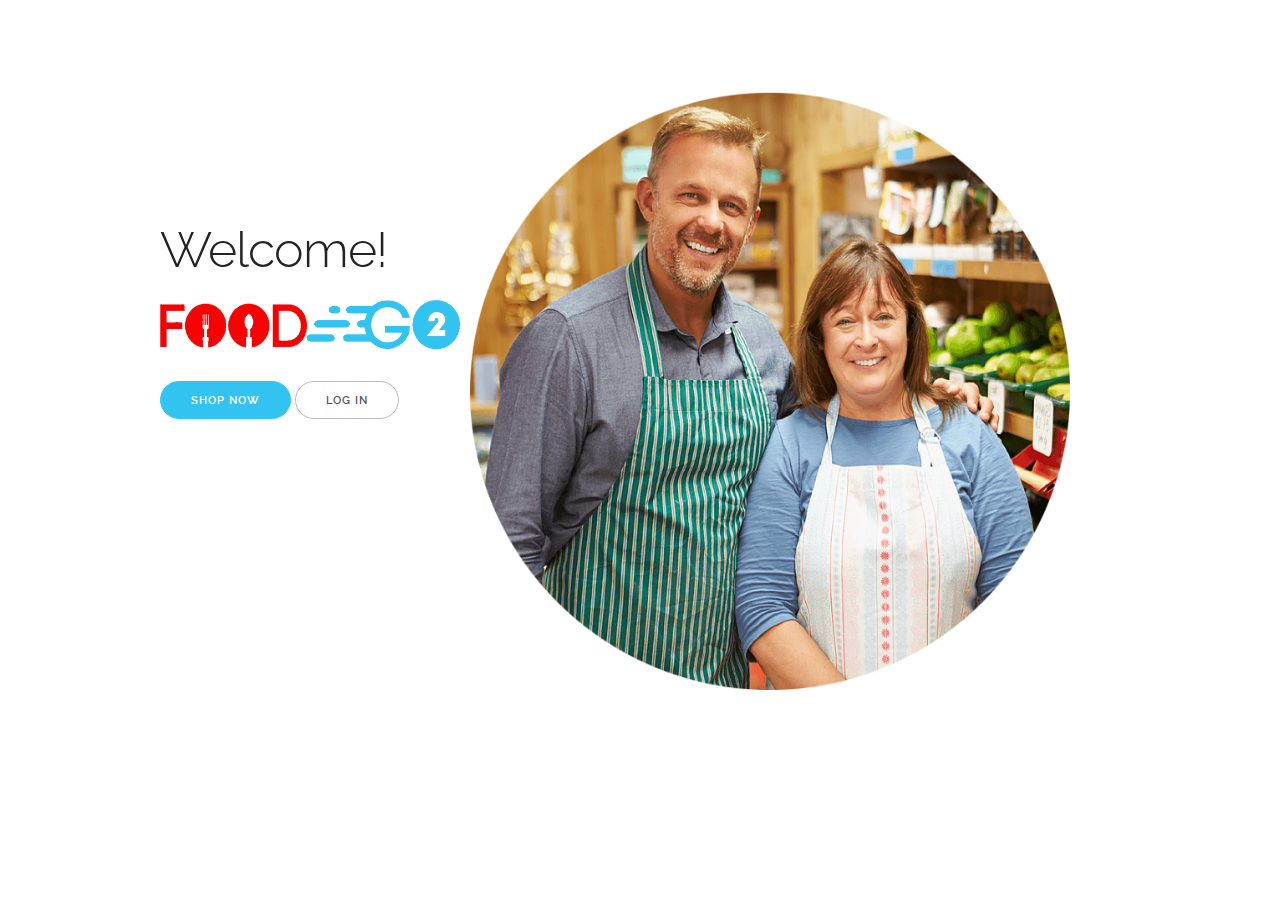
<file: software_design/final_project/start/examples/landing/index.html>
<!DOCTYPE html>
<html lang="en">
<head>

  <!-- Basic Page Needs
  –––––––––––––––––––––––––––––––––––––––––––––––––– -->
  <meta charset="utf-8">
  <title>Food2Go</title>
  <meta name="description" content="">
  <meta name="author" content="">

  <!-- Mobile Specific Metas
  –––––––––––––––––––––––––––––––––––––––––––––––––– -->
  <meta name="viewport" content="width=device-width, initial-scale=1">

  <!-- FONT
  –––––––––––––––––––––––––––––––––––––––––––––––––– -->
  <link href='//fonts.googleapis.com/css?family=Raleway:400,300,600' rel='stylesheet' type='text/css'>

  <!-- CSS
  –––––––––––––––––––––––––––––––––––––––––––––––––– -->
  <link rel="stylesheet" href="../../dist/css/normalize.css">
  <link rel="stylesheet" href="../../dist/css/skeleton.css">
  <link rel="stylesheet" href="css/custom.css">

  <!-- Scripts
  –––––––––––––––––––––––––––––––––––––––––––––––––– -->
  <script src="//ajax.googleapis.com/ajax/libs/jquery/2.1.1/jquery.min.js"></script>

  <!-- Favicon
  –––––––––––––––––––––––––––––––––––––––––––––––––– -->
  <link rel="icon" type="image/png" href="../../dist/images/favicon.png">

</head>
<body>

  <!-- Primary Page Layout
  –––––––––––––––––––––––––––––––––––––––––––––––––– -->

  <div class="section hero">
    <div class="container">
      <div class="row">
        <div class="one-half column">
          <h1>Welcome!</h1>
          <h4 class="hero-heading"><img src="images/logo.png" width="300" height="50"></h4>
          <a class="button button-primary" href="http://localhost/food2go/_rum">Shop Now</a>
          <a class="button button-secundary" href="http://localhost/food2go/login/login.html">Log In</a>
        </div>
        <div class="">
          <img class="phone" src="images/landing.png" width="600" height="600">
        </div>
      </div>
    </div>
  </div>

  <!-- Firebase -->
  <script src="https://cdn.firebase.com/js/client/1.0.21/firebase.js"></script>

  <!-- Firebase Simple Login -->
  <script src="https://cdn.firebase.com/js/simple-login/1.6.4/firebase-simple-login.js"></script>


<!-- End Document
  –––––––––––––––––––––––––––––––––––––––––––––––––– -->
</body>
</html>
</file>
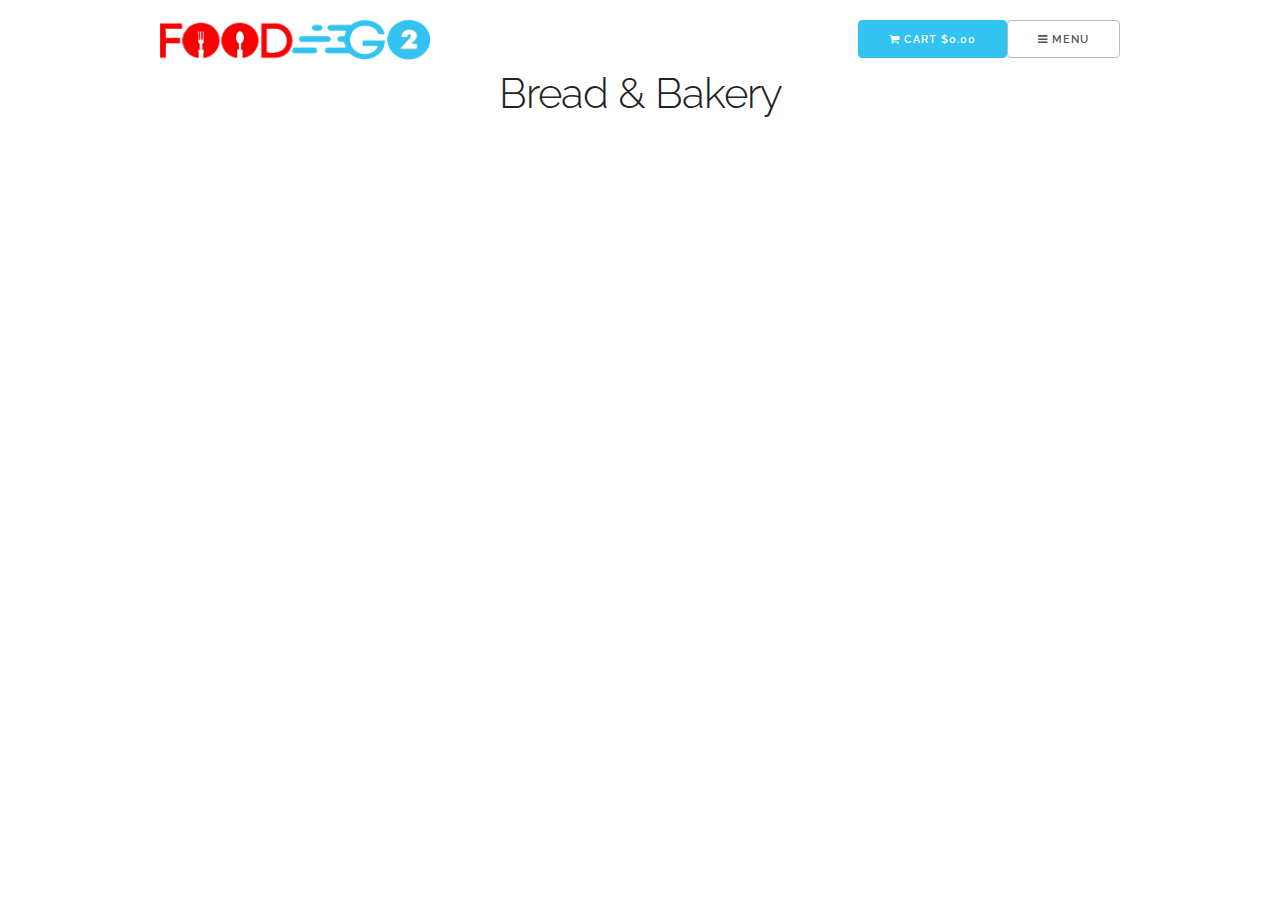
<file: software_design/final_project/food2go/_bread.html>
<!DOCTYPE html>
<html lang="en">
<head>

    <!-- Basic Page Needs
    –––––––––––––––––––––––––––––––––––––––––––––––––– -->
    <meta charset="utf-8">
    <title>Food2Go</title>
    <meta name="description" content="A clean, responsive storefront boilerplate with no database or backend">
    <meta name="author" content="">

    <!-- Mobile Specific Metas
    –––––––––––––––––––––––––––––––––––––––––––––––––– -->
    <meta name="viewport" content="width=device-width, initial-scale=1">

    <!-- FONT
    –––––––––––––––––––––––––––––––––––––––––––––––––– -->
    <link href="//fonts.googleapis.com/css?family=Raleway:400,300,600" rel="stylesheet" type="text/css">
	<link href="https://maxcdn.bootstrapcdn.com/font-awesome/4.4.0/css/font-awesome.min.css" rel="stylesheet">

    <!-- CSS
    –––––––––––––––––––––––––––––––––––––––––––––––––– -->
    <link rel="stylesheet" href="css/imports.min.css">
    <link rel="stylesheet" href="css/simpleStore.min.css">

    <!-- Favicon
    –––––––––––––––––––––––––––––––––––––––––––––––––– -->
    <link rel="icon" type="image/png" href="images/favicon.png">

    <!-- Add icon library -->
<link rel="stylesheet" href="https://cdnjs.cloudflare.com/ajax/libs/font-awesome/4.7.0/css/font-awesome.min.css">

    <style>
        ul {
        list-style-type: none;
        margin: 0;
        padding: 0;
        overflow: hidden;
        background-color: #33c3f0;
        }

        li {
            float: left;
        }

        li a {
            display: inline-block;
            color: white;
            text-align: right;
            padding: 1px 100px;
            text-decoration: none;
        }

        li a:hover {
            background-color: #33c3f0;
        }

        .dropbtn {
            background-color: black;
            color: white;
            padding: 16px;
            font-size: 16px;
            border: none;
        }

        .dropdown {
            position: relative;
            display: inline-block;
        }

        .dropdown-content {
            display: none;
            position: absolute;
            background-color: lightgrey;
            min-width: 200px;
            z-index: 1;
        }

        .dropdown-content a {
            color: black;
            padding: 12px 16px;
            text-decoration: none;
            display: block;
        }

        .dropdown-content a:hover {background-color: white;}
        .dropdown:hover .dropdown-content {display: block;}
        .dropdown:hover .dropbtn {background-color: grey;}

</style>

</head>
<body>


    <!-- Primary Page Layout
    –––––––––––––––––––––––––––––––––––––––––––––––––– -->
    <div class="container simpleStore">
        <div class="row">
                <img src="images/logo.png" align="top" WIDTH=270 HEIGHT=40>



                <div class="dropdown" style="float:right">
                <button class="dropdown"><i class="fa fa-bars"></i> Menu</button>
                <div class="dropdown-content">

                  
                  <a href="http://localhost/food2go/_rum">Rum & Beer</a>
                  <a href="http://localhost/food2go/_candy">Snacks & Candy</a>
                  <a href="http://localhost/food2go/_fruits">Fruits & Vegetables</a>
                  <a href="http://localhost/food2go/_meat">Meat</a>
                  <a href="http://localhost/food2go/_bread">Bread & Bakery</a>
                  <a href="http://localhost/food2go/_dessert">Dessert</a>

                </div>
                </div>

                <a class="button button-primary u-pull-right simpleStore_viewCart">
                <i class="fa fa-shopping-cart"></i> Cart <span class="simpleCart_total">$0.00</span>
            </a>
        </div>


        <h2 align="center" color="#009" id="title">Bread & Bakery</h2>

        <div class="simpleStore_container" style="display: block;"><div class="row simpleStore_row_1"><div class="column one-third">

        </div></div></div>

        <div class="simpleStore_cart_container" style="display: none;"><div class="simpleStore_cart">
            <h2>Cart</h2>
            <a href="#" class="close">×</a>

            <div class="row">
                <div class="eight columns">
                    <div class="simpleCart_items"> <div><div class="headerRow"><div class="item-name">Name</div><div class="item-price">Price</div><div class="item-decrement"></div><div class="item-quantity">Qty</div><div class="item-increment"></div><div class="item-total">SubTotal</div><div class="item-remove"></div></div><div class="itemRow row-0 odd" id="cartItem_SCI-1"><div class="item-name">Cool T-shirt</div><div class="item-price">$15.99</div><div class="item-decrement"><a href="javascript:;" class="simpleCart_decrement">-</a></div><div class="item-quantity">1</div><div class="item-increment"><a href="javascript:;" class="simpleCart_increment">+</a></div><div class="item-total">$15.99</div><div class="item-remove"><a href="javascript:;" class="simpleCart_remove">Remove</a></div></div></div></div>
                    <a href="javascript:;" class="simpleCart_empty u-pull-left">Empty Cart <i class="fa fa-trash-o"></i></a>
                </div>
                <div class="four columns">
                    <div class="cart_info">
                        <div class="cart_info_item cart_itemcount">Items:
                            <div class="simpleCart_quantity">1</div>
                        </div>
                        <div class="cart_info_item cart_taxrate">Tax Rate:
                            <div class="simpleCart_taxRate">0</div>
                        </div>
                        <div class="cart_info_item cart_tax">Tax:
                            <div class="simpleCart_tax">$0.00</div>
                        </div>
                        <div class="cart_info_item cart_shipping">Shipping:
                            <div class="simpleCart_shipping">$0.00</div>
                        </div>
                        <div class="cart_info_item cart_total"><b>Total:
                            <div class="simpleCart_grandTotal">$15.99</div>
                        </b></div>
                        <a href="javascript:;" class="button button-primary simpleStore_checkout u-pull-right">Checkout <i class="fa fa-arrow-right"></i></a>
                    </div>
                </div>
            </div>
        </div></div>
    </div>

    <!-- Templates
    –––––––––––––––––––––––––––––––––––––––––––––––––– -->

    <!-- Products View -->
    <script id="products-template" type="x-template">
        <div class="column">
            <div class="simpleCart_shelfItem">
                <img src="" class="item_thumb"/>
                <div class="row">
                    <h5 class="item_name"></h5>
                    <div class="simpleStore_getDetail_container">
                        <span class="item_price"></span>
                    </div>
                    <div class="simpleStore_getDetail_container">
                        <a class="button u-pull-right simpleStore_getDetail">Details</a>
                    </div>
                </div>
            </div>
        </div>
    </script>

    <!-- Product Detail View -->
    <script id="product-detail-template" type="x-template">
        <div class="simpleCart_shelfItem simpleStore_detailView">
            <a href="#" class="close view_close">&times;</a>

            <div class="row">
                <div class="four columns">
                    <img src="" class="item_thumb"/>
                </div>
                <div class="eight columns">
                    <h5 class="item_name"></h5>

                    <p class="item_description"></p>
                    <span class="item_price"></span>

                    <div class="qty">
                        <label>QTY</label>
                        <input type="number" value="1" min="1" step="1" class="item_Quantity">
                    </div>
                    <div class="simpleStore_options"></div>
                    <a class="item_add button u-pull-right" href="javascript:;">Add to Cart</a>
                </div>
            </div>
        </div>
    </script>

    <!-- Cart View -->
    <script id="cart-template" type="x-template">
        <div class="simpleStore_cart">
            <h2>Cart</h2>
            <a href="#" class="close">&times;</a>

            <div class="row">
                <div class="eight columns">
                    <div class="simpleCart_items"></div>
                    <a href="javascript:;" class="simpleCart_empty u-pull-left">Empty Cart <i class="fa fa-trash-o"></i></a>
                </div>
                <div class="four columns">
                    <div class="cart_info">
                        <div class="cart_info_item cart_itemcount">Items:
                            <div class="simpleCart_quantity"></div>
                        </div>
                        <div class="cart_info_item cart_taxrate">Tax Rate:
                            <div class="simpleCart_taxRate"></div>
                        </div>
                        <div class="cart_info_item cart_tax">Tax:
                            <div class="simpleCart_tax"></div>
                        </div>
                        <div class="cart_info_item cart_shipping">Shipping:
                            <div class="simpleCart_shipping"></div>
                        </div>
                        <div class="cart_info_item cart_total"><b>Total:
                            <div class="simpleCart_grandTotal"></div>
                        </b></div>
                        <a href="javascript:;" class="button button-primary simpleStore_checkout u-pull-right">Checkout <i class="fa fa-arrow-right"></i></a>
                    </div>
                </div>
            </div>
        </div>
    </script>

    <!-- Error View -->
    <script id="error-template" type="x-template">
        <div class="error">
            <b>Sorry, something went wrong :(</b>
			<p class="error_text"></p>
			<a href="#" class="close alert_close">&times;</a>
        </div>
    </script>

     <!-- Notify View -->
    <script id="notify-template" type="x-template">
        <div class="notify">
            <p class="notify_text"></p>
        </div>
    </script>

<!-- End Document
–––––––––––––––––––––––––––––––––––––––––––––––––– -->



<script src="js/title.js"></script>
<script src="//code.jquery.com/jquery-2.1.4.min.js"></script>
<script src="js/simpleCart.min.js"></script>
<script src="js/simpleStore.min.js"></script>
<script src="plugins/google-sheets/google-sheets.js"></script>
<script src="js/config.js"></script>


</body>
</html>
</file>
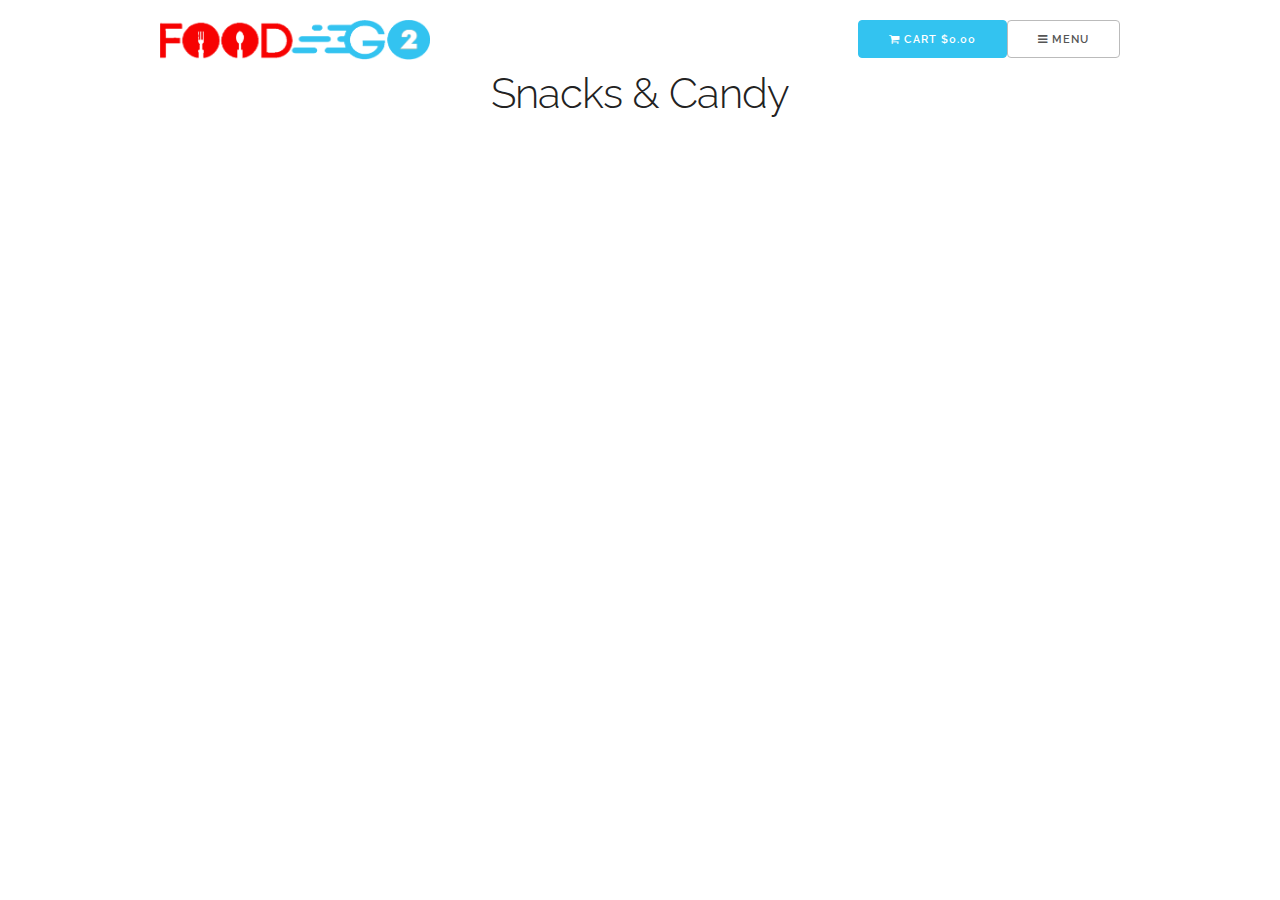
<file: software_design/final_project/food2go/_candy.html>
<!DOCTYPE html>
<html lang="en">
<head>

    <!-- Basic Page Needs
    –––––––––––––––––––––––––––––––––––––––––––––––––– -->
    <meta charset="utf-8">
    <title>Food2Go</title>
    <meta name="description" content="A clean, responsive storefront boilerplate with no database or backend">
    <meta name="author" content="">

    <!-- Mobile Specific Metas
    –––––––––––––––––––––––––––––––––––––––––––––––––– -->
    <meta name="viewport" content="width=device-width, initial-scale=1">

    <!-- FONT
    –––––––––––––––––––––––––––––––––––––––––––––––––– -->
    <link href="//fonts.googleapis.com/css?family=Raleway:400,300,600" rel="stylesheet" type="text/css">
	<link href="https://maxcdn.bootstrapcdn.com/font-awesome/4.4.0/css/font-awesome.min.css" rel="stylesheet">

    <!-- CSS
    –––––––––––––––––––––––––––––––––––––––––––––––––– -->
    <link rel="stylesheet" href="css/imports.min.css">
    <link rel="stylesheet" href="css/simpleStore.min.css">

    <!-- Favicon
    –––––––––––––––––––––––––––––––––––––––––––––––––– -->
    <link rel="icon" type="image/png" href="images/favicon.png">

    <!-- Add icon library -->
<link rel="stylesheet" href="https://cdnjs.cloudflare.com/ajax/libs/font-awesome/4.7.0/css/font-awesome.min.css">

    <style>
        ul {
        list-style-type: none;
        margin: 0;
        padding: 0;
        overflow: hidden;
        background-color: #33c3f0;
        }

        li {
            float: left;
        }

        li a {
            display: inline-block;
            color: white;
            text-align: right;
            padding: 1px 100px;
            text-decoration: none;
        }

        li a:hover {
            background-color: #33c3f0;
        }

        .dropbtn {
            background-color: black;
            color: white;
            padding: 16px;
            font-size: 16px;
            border: none;
        }

        .dropdown {
            position: relative;
            display: inline-block;
        }

        .dropdown-content {
            display: none;
            position: absolute;
            background-color: lightgrey;
            min-width: 200px;
            z-index: 1;
        }

        .dropdown-content a {
            color: black;
            padding: 12px 16px;
            text-decoration: none;
            display: block;
        }

        .dropdown-content a:hover {background-color: white;}
        .dropdown:hover .dropdown-content {display: block;}
        .dropdown:hover .dropbtn {background-color: grey;}

</style>

</head>
<body>


    <!-- Primary Page Layout
    –––––––––––––––––––––––––––––––––––––––––––––––––– -->
    <div class="container simpleStore">
        <div class="row">
                <img src="images/logo.png" align="top" WIDTH=270 HEIGHT=40>



                <div class="dropdown" style="float:right">
                <button class="dropdown"><i class="fa fa-bars"></i> Menu</button>
                <div class="dropdown-content">

                  <a href="http://localhost/food2go/_rum">Rum & Beer</a>
                  <a href="http://localhost/food2go/_candy">Snacks & Candy</a>
                  <a href="http://localhost/food2go/_fruits">Fruits & Vegetables</a>
                  <a href="http://localhost/food2go/_meat">Meat</a>
                  <a href="http://localhost/food2go/_bread">Bread & Bakery</a>
                  <a href="http://localhost/food2go/_dessert">Dessert</a>

                </div>
                </div>

                <a class="button button-primary u-pull-right simpleStore_viewCart">
                <i class="fa fa-shopping-cart"></i> Cart <span class="simpleCart_total">$0.00</span>
            </a>
        </div>



        <h2 align="center" color="#009" >Snacks & Candy</h2>

        <div class="simpleStore_container" style="display: block;"><div class="row simpleStore_row_1"><div class="column one-third">

        </div></div></div>

        <div class="simpleStore_cart_container" style="display: none;"><div class="simpleStore_cart">
            <h2>Cart</h2>
            <a href="#" class="close">×</a>

            <div class="row">
                <div class="eight columns">
                    <div class="simpleCart_items"> <div><div class="headerRow"><div class="item-name">Name</div><div class="item-price">Price</div><div class="item-decrement"></div><div class="item-quantity">Qty</div><div class="item-increment"></div><div class="item-total">SubTotal</div><div class="item-remove"></div></div><div class="itemRow row-0 odd" id="cartItem_SCI-1"><div class="item-name">Cool T-shirt</div><div class="item-price">$15.99</div><div class="item-decrement"><a href="javascript:;" class="simpleCart_decrement">-</a></div><div class="item-quantity">1</div><div class="item-increment"><a href="javascript:;" class="simpleCart_increment">+</a></div><div class="item-total">$15.99</div><div class="item-remove"><a href="javascript:;" class="simpleCart_remove">Remove</a></div></div></div></div>
                    <a href="javascript:;" class="simpleCart_empty u-pull-left">Empty Cart <i class="fa fa-trash-o"></i></a>
                </div>
                <div class="four columns">
                    <div class="cart_info">
                        <div class="cart_info_item cart_itemcount">Items:
                            <div class="simpleCart_quantity">1</div>
                        </div>
                        <div class="cart_info_item cart_taxrate">Tax Rate:
                            <div class="simpleCart_taxRate">0</div>
                        </div>
                        <div class="cart_info_item cart_tax">Tax:
                            <div class="simpleCart_tax">$0.00</div>
                        </div>
                        <div class="cart_info_item cart_shipping">Shipping:
                            <div class="simpleCart_shipping">$0.00</div>
                        </div>
                        <div class="cart_info_item cart_total"><b>Total:
                            <div class="simpleCart_grandTotal">$15.99</div>
                        </b></div>
                        <a href="javascript:;" class="button button-primary simpleStore_checkout u-pull-right">Checkout <i class="fa fa-arrow-right"></i></a>
                    </div>
                </div>
            </div>
        </div></div>
    </div>

    <!-- Templates
    –––––––––––––––––––––––––––––––––––––––––––––––––– -->

    <!-- Products View -->
    <script id="products-template" type="x-template">
        <div class="column">
            <div class="simpleCart_shelfItem">
                <img src="" class="item_thumb"/>
                <div class="row">
                    <h5 class="item_name"></h5>
                    <div class="simpleStore_getDetail_container">
                        <span class="item_price"></span>
                    </div>
                    <div class="simpleStore_getDetail_container">
                        <a class="button u-pull-right simpleStore_getDetail">Details</a>
                    </div>
                </div>
            </div>
        </div>
    </script>

    <!-- Product Detail View -->
    <script id="product-detail-template" type="x-template">
        <div class="simpleCart_shelfItem simpleStore_detailView">
            <a href="#" class="close view_close">&times;</a>

            <div class="row">
                <div class="four columns">
                    <img src="" class="item_thumb"/>
                </div>
                <div class="eight columns">
                    <h5 class="item_name"></h5>

                    <p class="item_description"></p>
                    <span class="item_price"></span>

                    <div class="qty">
                        <label>QTY</label>
                        <input type="number" value="1" min="1" step="1" class="item_Quantity">
                    </div>
                    <div class="simpleStore_options"></div>
                    <a class="item_add button u-pull-right" href="javascript:;">Add to Cart</a>
                </div>
            </div>
        </div>
    </script>

    <!-- Cart View -->
    <script id="cart-template" type="x-template">
        <div class="simpleStore_cart">
            <h2>Cart</h2>
            <a href="#" class="close">&times;</a>

            <div class="row">
                <div class="eight columns">
                    <div class="simpleCart_items"></div>
                    <a href="javascript:;" class="simpleCart_empty u-pull-left">Empty Cart <i class="fa fa-trash-o"></i></a>
                </div>
                <div class="four columns">
                    <div class="cart_info">
                        <div class="cart_info_item cart_itemcount">Items:
                            <div class="simpleCart_quantity"></div>
                        </div>
                        <div class="cart_info_item cart_taxrate">Tax Rate:
                            <div class="simpleCart_taxRate"></div>
                        </div>
                        <div class="cart_info_item cart_tax">Tax:
                            <div class="simpleCart_tax"></div>
                        </div>
                        <div class="cart_info_item cart_shipping">Shipping:
                            <div class="simpleCart_shipping"></div>
                        </div>
                        <div class="cart_info_item cart_total"><b>Total:
                            <div class="simpleCart_grandTotal"></div>
                        </b></div>
                        <a href="javascript:;" class="button button-primary simpleStore_checkout u-pull-right">Checkout <i class="fa fa-arrow-right"></i></a>
                    </div>
                </div>
            </div>
        </div>
    </script>

    <!-- Error View -->
    <script id="error-template" type="x-template">
        <div class="error">
            <b>Sorry, something went wrong :(</b>
			<p class="error_text"></p>
			<a href="#" class="close alert_close">&times;</a>
        </div>
    </script>

     <!-- Notify View -->
    <script id="notify-template" type="x-template">
        <div class="notify">
            <p class="notify_text"></p>
        </div>
    </script>

<!-- End Document
–––––––––––––––––––––––––––––––––––––––––––––––––– -->



<script src="//code.jquery.com/jquery-2.1.4.min.js"></script>
<script src="js/simpleCart.min.js"></script>
<script src="js/simpleStore.min.js"></script>
<script src="plugins/google-sheets/google-sheets.js"></script>
<script src="js/config.js"></script>


</body>
</html>
</file>
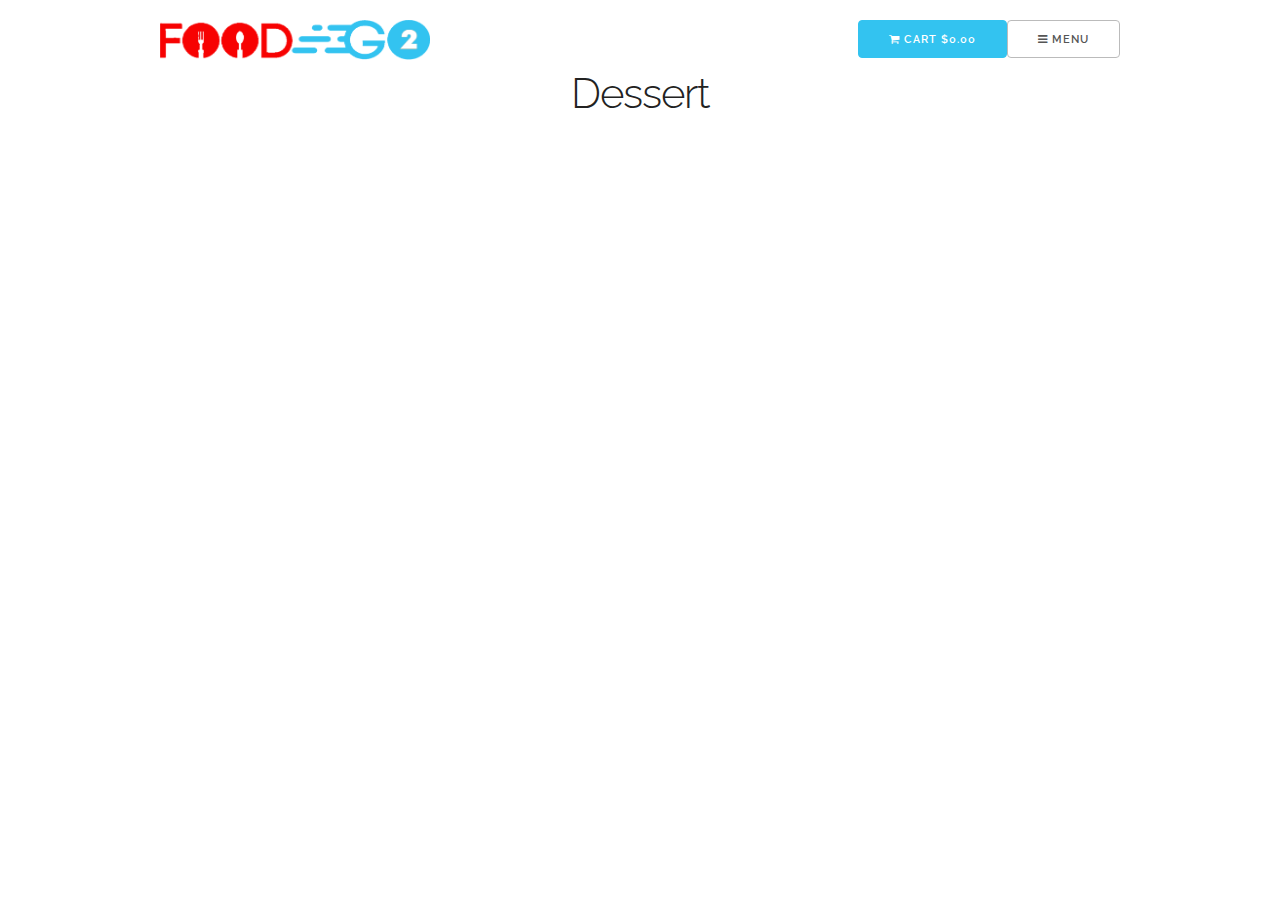
<file: software_design/final_project/food2go/_dessert.html>
<!DOCTYPE html>
<html lang="en">
<head>

    <!-- Basic Page Needs
    –––––––––––––––––––––––––––––––––––––––––––––––––– -->
    <meta charset="utf-8">
    <title>Food2Go</title>
    <meta name="description" content="A clean, responsive storefront boilerplate with no database or backend">
    <meta name="author" content="">

    <!-- Mobile Specific Metas
    –––––––––––––––––––––––––––––––––––––––––––––––––– -->
    <meta name="viewport" content="width=device-width, initial-scale=1">

    <!-- FONT
    –––––––––––––––––––––––––––––––––––––––––––––––––– -->
    <link href="//fonts.googleapis.com/css?family=Raleway:400,300,600" rel="stylesheet" type="text/css">
	<link href="https://maxcdn.bootstrapcdn.com/font-awesome/4.4.0/css/font-awesome.min.css" rel="stylesheet">

    <!-- CSS
    –––––––––––––––––––––––––––––––––––––––––––––––––– -->
    <link rel="stylesheet" href="css/imports.min.css">
    <link rel="stylesheet" href="css/simpleStore.min.css">

    <!-- Favicon
    –––––––––––––––––––––––––––––––––––––––––––––––––– -->
    <link rel="icon" type="image/png" href="images/favicon.png">

    <!-- Add icon library -->
<link rel="stylesheet" href="https://cdnjs.cloudflare.com/ajax/libs/font-awesome/4.7.0/css/font-awesome.min.css">

    <style>
        ul {
        list-style-type: none;
        margin: 0;
        padding: 0;
        overflow: hidden;
        background-color: #33c3f0;
        }

        li {
            float: left;
        }

        li a {
            display: inline-block;
            color: white;
            text-align: right;
            padding: 1px 100px;
            text-decoration: none;
        }

        li a:hover {
            background-color: #33c3f0;
        }

        .dropbtn {
            background-color: black;
            color: white;
            padding: 16px;
            font-size: 16px;
            border: none;
        }

        .dropdown {
            position: relative;
            display: inline-block;
        }

        .dropdown-content {
            display: none;
            position: absolute;
            background-color: lightgrey;
            min-width: 200px;
            z-index: 1;
        }

        .dropdown-content a {
            color: black;
            padding: 12px 16px;
            text-decoration: none;
            display: block;
        }

        .dropdown-content a:hover {background-color: white;}
        .dropdown:hover .dropdown-content {display: block;}
        .dropdown:hover .dropbtn {background-color: grey;}

</style>

</head>
<body>


    <!-- Primary Page Layout
    –––––––––––––––––––––––––––––––––––––––––––––––––– -->
    <div class="container simpleStore">
        <div class="row">
                <img src="images/logo.png" align="top" WIDTH=270 HEIGHT=40>



                <div class="dropdown" style="float:right">
                <button class="dropdown"><i class="fa fa-bars"></i> Menu</button>
                <div class="dropdown-content">

                  <a href="http://localhost/food2go/_rum">Rum & Beer</a>
                  <a href="http://localhost/food2go/_candy">Snacks & Candy</a>
                  <a href="http://localhost/food2go/_fruits">Fruits & Vegetables</a>
                  <a href="http://localhost/food2go/_meat">Meat</a>
                  <a href="http://localhost/food2go/_bread">Bread & Bakery</a>
                  <a href="http://localhost/food2go/_dessert">Dessert</a>

                </div>
                </div>

                <a class="button button-primary u-pull-right simpleStore_viewCart">
                <i class="fa fa-shopping-cart"></i> Cart <span class="simpleCart_total">$0.00</span>
            </a>
        </div>



        <h2 align="center" color="#009" >Dessert</h2>

        <div class="simpleStore_container" style="display: block;"><div class="row simpleStore_row_1"><div class="column one-third">

        </div></div></div>

        <div class="simpleStore_cart_container" style="display: none;"><div class="simpleStore_cart">
            <h2>Cart</h2>
            <a href="#" class="close">×</a>

            <div class="row">
                <div class="eight columns">
                    <div class="simpleCart_items"> <div><div class="headerRow"><div class="item-name">Name</div><div class="item-price">Price</div><div class="item-decrement"></div><div class="item-quantity">Qty</div><div class="item-increment"></div><div class="item-total">SubTotal</div><div class="item-remove"></div></div><div class="itemRow row-0 odd" id="cartItem_SCI-1"><div class="item-name">Cool T-shirt</div><div class="item-price">$15.99</div><div class="item-decrement"><a href="javascript:;" class="simpleCart_decrement">-</a></div><div class="item-quantity">1</div><div class="item-increment"><a href="javascript:;" class="simpleCart_increment">+</a></div><div class="item-total">$15.99</div><div class="item-remove"><a href="javascript:;" class="simpleCart_remove">Remove</a></div></div></div></div>
                    <a href="javascript:;" class="simpleCart_empty u-pull-left">Empty Cart <i class="fa fa-trash-o"></i></a>
                </div>
                <div class="four columns">
                    <div class="cart_info">
                        <div class="cart_info_item cart_itemcount">Items:
                            <div class="simpleCart_quantity">1</div>
                        </div>
                        <div class="cart_info_item cart_taxrate">Tax Rate:
                            <div class="simpleCart_taxRate">0</div>
                        </div>
                        <div class="cart_info_item cart_tax">Tax:
                            <div class="simpleCart_tax">$0.00</div>
                        </div>
                        <div class="cart_info_item cart_shipping">Shipping:
                            <div class="simpleCart_shipping">$0.00</div>
                        </div>
                        <div class="cart_info_item cart_total"><b>Total:
                            <div class="simpleCart_grandTotal">$15.99</div>
                        </b></div>
                        <a href="javascript:;" class="button button-primary simpleStore_checkout u-pull-right">Checkout <i class="fa fa-arrow-right"></i></a>
                    </div>
                </div>
            </div>
        </div></div>
    </div>

    <!-- Templates
    –––––––––––––––––––––––––––––––––––––––––––––––––– -->

    <!-- Products View -->
    <script id="products-template" type="x-template">
        <div class="column">
            <div class="simpleCart_shelfItem">
                <img src="" class="item_thumb"/>
                <div class="row">
                    <h5 class="item_name"></h5>
                    <div class="simpleStore_getDetail_container">
                        <span class="item_price"></span>
                    </div>
                    <div class="simpleStore_getDetail_container">
                        <a class="button u-pull-right simpleStore_getDetail">Details</a>
                    </div>
                </div>
            </div>
        </div>
    </script>

    <!-- Product Detail View -->
    <script id="product-detail-template" type="x-template">
        <div class="simpleCart_shelfItem simpleStore_detailView">
            <a href="#" class="close view_close">&times;</a>

            <div class="row">
                <div class="four columns">
                    <img src="" class="item_thumb"/>
                </div>
                <div class="eight columns">
                    <h5 class="item_name"></h5>

                    <p class="item_description"></p>
                    <span class="item_price"></span>

                    <div class="qty">
                        <label>QTY</label>
                        <input type="number" value="1" min="1" step="1" class="item_Quantity">
                    </div>
                    <div class="simpleStore_options"></div>
                    <a class="item_add button u-pull-right" href="javascript:;">Add to Cart</a>
                </div>
            </div>
        </div>
    </script>

    <!-- Cart View -->
    <script id="cart-template" type="x-template">
        <div class="simpleStore_cart">
            <h2>Cart</h2>
            <a href="#" class="close">&times;</a>

            <div class="row">
                <div class="eight columns">
                    <div class="simpleCart_items"></div>
                    <a href="javascript:;" class="simpleCart_empty u-pull-left">Empty Cart <i class="fa fa-trash-o"></i></a>
                </div>
                <div class="four columns">
                    <div class="cart_info">
                        <div class="cart_info_item cart_itemcount">Items:
                            <div class="simpleCart_quantity"></div>
                        </div>
                        <div class="cart_info_item cart_taxrate">Tax Rate:
                            <div class="simpleCart_taxRate"></div>
                        </div>
                        <div class="cart_info_item cart_tax">Tax:
                            <div class="simpleCart_tax"></div>
                        </div>
                        <div class="cart_info_item cart_shipping">Shipping:
                            <div class="simpleCart_shipping"></div>
                        </div>
                        <div class="cart_info_item cart_total"><b>Total:
                            <div class="simpleCart_grandTotal"></div>
                        </b></div>
                        <a href="javascript:;" class="button button-primary simpleStore_checkout u-pull-right">Checkout <i class="fa fa-arrow-right"></i></a>
                    </div>
                </div>
            </div>
        </div>
    </script>

    <!-- Error View -->
    <script id="error-template" type="x-template">
        <div class="error">
            <b>Sorry, something went wrong :(</b>
			<p class="error_text"></p>
			<a href="#" class="close alert_close">&times;</a>
        </div>
    </script>

     <!-- Notify View -->
    <script id="notify-template" type="x-template">
        <div class="notify">
            <p class="notify_text"></p>
        </div>
    </script>

<!-- End Document
–––––––––––––––––––––––––––––––––––––––––––––––––– -->



<script src="//code.jquery.com/jquery-2.1.4.min.js"></script>
<script src="js/simpleCart.min.js"></script>
<script src="js/simpleStore.min.js"></script>
<script src="plugins/google-sheets/google-sheets.js"></script>
<script src="js/config.js"></script>


</body>
</html>
</file>
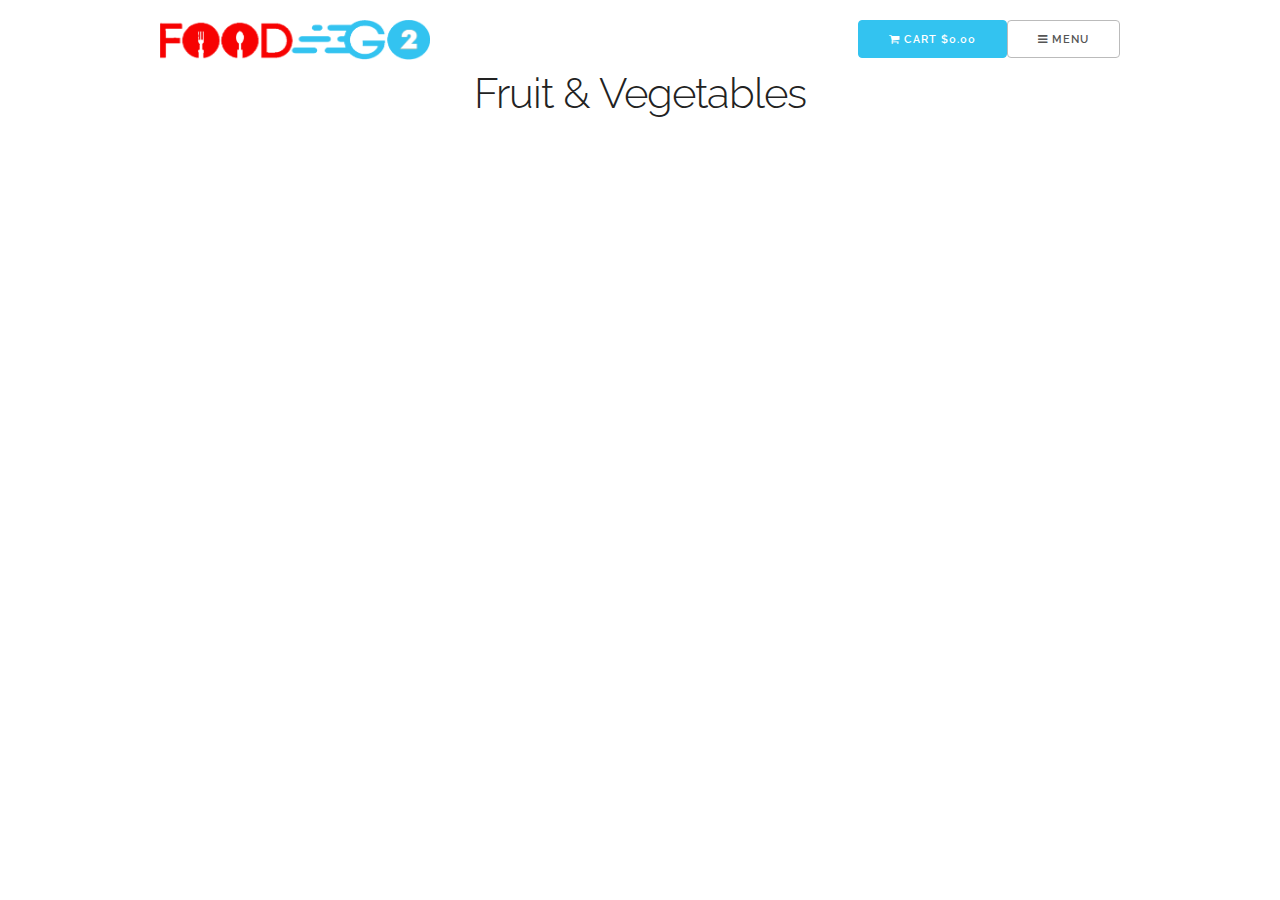
<file: software_design/final_project/food2go/_fruits.html>
<!DOCTYPE html>
<html lang="en">
<head>

    <!-- Basic Page Needs
    –––––––––––––––––––––––––––––––––––––––––––––––––– -->
    <meta charset="utf-8">
    <title>Food2Go</title>
    <meta name="description" content="A clean, responsive storefront boilerplate with no database or backend">
    <meta name="author" content="">

    <!-- Mobile Specific Metas
    –––––––––––––––––––––––––––––––––––––––––––––––––– -->
    <meta name="viewport" content="width=device-width, initial-scale=1">

    <!-- FONT
    –––––––––––––––––––––––––––––––––––––––––––––––––– -->
    <link href="//fonts.googleapis.com/css?family=Raleway:400,300,600" rel="stylesheet" type="text/css">
	<link href="https://maxcdn.bootstrapcdn.com/font-awesome/4.4.0/css/font-awesome.min.css" rel="stylesheet">

    <!-- CSS
    –––––––––––––––––––––––––––––––––––––––––––––––––– -->
    <link rel="stylesheet" href="css/imports.min.css">
    <link rel="stylesheet" href="css/simpleStore.min.css">

    <!-- Favicon
    –––––––––––––––––––––––––––––––––––––––––––––––––– -->
    <link rel="icon" type="image/png" href="images/favicon.png">

    <!-- Add icon library -->
<link rel="stylesheet" href="https://cdnjs.cloudflare.com/ajax/libs/font-awesome/4.7.0/css/font-awesome.min.css">

    <style>
        ul {
        list-style-type: none;
        margin: 0;
        padding: 0;
        overflow: hidden;
        background-color: #33c3f0;
        }

        li {
            float: left;
        }

        li a {
            display: inline-block;
            color: white;
            text-align: right;
            padding: 1px 100px;
            text-decoration: none;
        }

        li a:hover {
            background-color: #33c3f0;
        }

        .dropbtn {
            background-color: black;
            color: white;
            padding: 16px;
            font-size: 16px;
            border: none;
        }

        .dropdown {
            position: relative;
            display: inline-block;
        }

        .dropdown-content {
            display: none;
            position: absolute;
            background-color: lightgrey;
            min-width: 200px;
            z-index: 1;
        }

        .dropdown-content a {
            color: black;
            padding: 12px 16px;
            text-decoration: none;
            display: block;
        }

        .dropdown-content a:hover {background-color: white;}
        .dropdown:hover .dropdown-content {display: block;}
        .dropdown:hover .dropbtn {background-color: grey;}

</style>

</head>
<body>


    <!-- Primary Page Layout
    –––––––––––––––––––––––––––––––––––––––––––––––––– -->
    <div class="container simpleStore">
        <div class="row">
                <img src="images/logo.png" align="top" WIDTH=270 HEIGHT=40>



                <div class="dropdown" style="float:right">
                <button class="dropdown"><i class="fa fa-bars"></i> Menu</button>
                <div class="dropdown-content">

                  <a href="http://localhost/food2go/_rum">Rum & Beer</a>
                  <a href="http://localhost/food2go/_candy">Snacks & Candy</a>
                  <a href="http://localhost/food2go/_fruits">Fruits & Vegetables</a>
                  <a href="http://localhost/food2go/_meat">Meat</a>
                  <a href="http://localhost/food2go/_bread">Bread & Bakery</a>
                  <a href="http://localhost/food2go/_dessert">Dessert</a>

                </div>
                </div>

                <a class="button button-primary u-pull-right simpleStore_viewCart">
                <i class="fa fa-shopping-cart"></i> Cart <span class="simpleCart_total">$0.00</span>
            </a>
        </div>



        <h2 align="center" color="#009" >Fruit & Vegetables</h2>

        <div class="simpleStore_container" style="display: block;"><div class="row simpleStore_row_1"><div class="column one-third">

        </div></div></div>

        <div class="simpleStore_cart_container" style="display: none;"><div class="simpleStore_cart">
            <h2>Cart</h2>
            <a href="#" class="close">×</a>

            <div class="row">
                <div class="eight columns">
                    <div class="simpleCart_items"> <div><div class="headerRow"><div class="item-name">Name</div><div class="item-price">Price</div><div class="item-decrement"></div><div class="item-quantity">Qty</div><div class="item-increment"></div><div class="item-total">SubTotal</div><div class="item-remove"></div></div><div class="itemRow row-0 odd" id="cartItem_SCI-1"><div class="item-name">Cool T-shirt</div><div class="item-price">$15.99</div><div class="item-decrement"><a href="javascript:;" class="simpleCart_decrement">-</a></div><div class="item-quantity">1</div><div class="item-increment"><a href="javascript:;" class="simpleCart_increment">+</a></div><div class="item-total">$15.99</div><div class="item-remove"><a href="javascript:;" class="simpleCart_remove">Remove</a></div></div></div></div>
                    <a href="javascript:;" class="simpleCart_empty u-pull-left">Empty Cart <i class="fa fa-trash-o"></i></a>
                </div>
                <div class="four columns">
                    <div class="cart_info">
                        <div class="cart_info_item cart_itemcount">Items:
                            <div class="simpleCart_quantity">1</div>
                        </div>
                        <div class="cart_info_item cart_taxrate">Tax Rate:
                            <div class="simpleCart_taxRate">0</div>
                        </div>
                        <div class="cart_info_item cart_tax">Tax:
                            <div class="simpleCart_tax">$0.00</div>
                        </div>
                        <div class="cart_info_item cart_shipping">Shipping:
                            <div class="simpleCart_shipping">$0.00</div>
                        </div>
                        <div class="cart_info_item cart_total"><b>Total:
                            <div class="simpleCart_grandTotal">$15.99</div>
                        </b></div>
                        <a href="javascript:;" class="button button-primary simpleStore_checkout u-pull-right">Checkout <i class="fa fa-arrow-right"></i></a>
                    </div>
                </div>
            </div>
        </div></div>
    </div>

    <!-- Templates
    –––––––––––––––––––––––––––––––––––––––––––––––––– -->

    <!-- Products View -->
    <script id="products-template" type="x-template">
        <div class="column">
            <div class="simpleCart_shelfItem">
                <img src="" class="item_thumb"/>
                <div class="row">
                    <h5 class="item_name"></h5>
                    <div class="simpleStore_getDetail_container">
                        <span class="item_price"></span>
                    </div>
                    <div class="simpleStore_getDetail_container">
                        <a class="button u-pull-right simpleStore_getDetail">Details</a>
                    </div>
                </div>
            </div>
        </div>
    </script>

    <!-- Product Detail View -->
    <script id="product-detail-template" type="x-template">
        <div class="simpleCart_shelfItem simpleStore_detailView">
            <a href="#" class="close view_close">&times;</a>

            <div class="row">
                <div class="four columns">
                    <img src="" class="item_thumb"/>
                </div>
                <div class="eight columns">
                    <h5 class="item_name"></h5>

                    <p class="item_description"></p>
                    <span class="item_price"></span>

                    <div class="qty">
                        <label>QTY</label>
                        <input type="number" value="1" min="1" step="1" class="item_Quantity">
                    </div>
                    <div class="simpleStore_options"></div>
                    <a class="item_add button u-pull-right" href="javascript:;">Add to Cart</a>
                </div>
            </div>
        </div>
    </script>

    <!-- Cart View -->
    <script id="cart-template" type="x-template">
        <div class="simpleStore_cart">
            <h2>Cart</h2>
            <a href="#" class="close">&times;</a>

            <div class="row">
                <div class="eight columns">
                    <div class="simpleCart_items"></div>
                    <a href="javascript:;" class="simpleCart_empty u-pull-left">Empty Cart <i class="fa fa-trash-o"></i></a>
                </div>
                <div class="four columns">
                    <div class="cart_info">
                        <div class="cart_info_item cart_itemcount">Items:
                            <div class="simpleCart_quantity"></div>
                        </div>
                        <div class="cart_info_item cart_taxrate">Tax Rate:
                            <div class="simpleCart_taxRate"></div>
                        </div>
                        <div class="cart_info_item cart_tax">Tax:
                            <div class="simpleCart_tax"></div>
                        </div>
                        <div class="cart_info_item cart_shipping">Shipping:
                            <div class="simpleCart_shipping"></div>
                        </div>
                        <div class="cart_info_item cart_total"><b>Total:
                            <div class="simpleCart_grandTotal"></div>
                        </b></div>
                        <a href="javascript:;" class="button button-primary simpleStore_checkout u-pull-right">Checkout <i class="fa fa-arrow-right"></i></a>
                    </div>
                </div>
            </div>
        </div>
    </script>

    <!-- Error View -->
    <script id="error-template" type="x-template">
        <div class="error">
            <b>Sorry, something went wrong :(</b>
			<p class="error_text"></p>
			<a href="#" class="close alert_close">&times;</a>
        </div>
    </script>

     <!-- Notify View -->
    <script id="notify-template" type="x-template">
        <div class="notify">
            <p class="notify_text"></p>
        </div>
    </script>

<!-- End Document
–––––––––––––––––––––––––––––––––––––––––––––––––– -->



<script src="//code.jquery.com/jquery-2.1.4.min.js"></script>
<script src="js/simpleCart.min.js"></script>
<script src="js/simpleStore.min.js"></script>
<script src="plugins/google-sheets/google-sheets.js"></script>
<script src="js/config.js"></script>


</body>
</html>
</file>
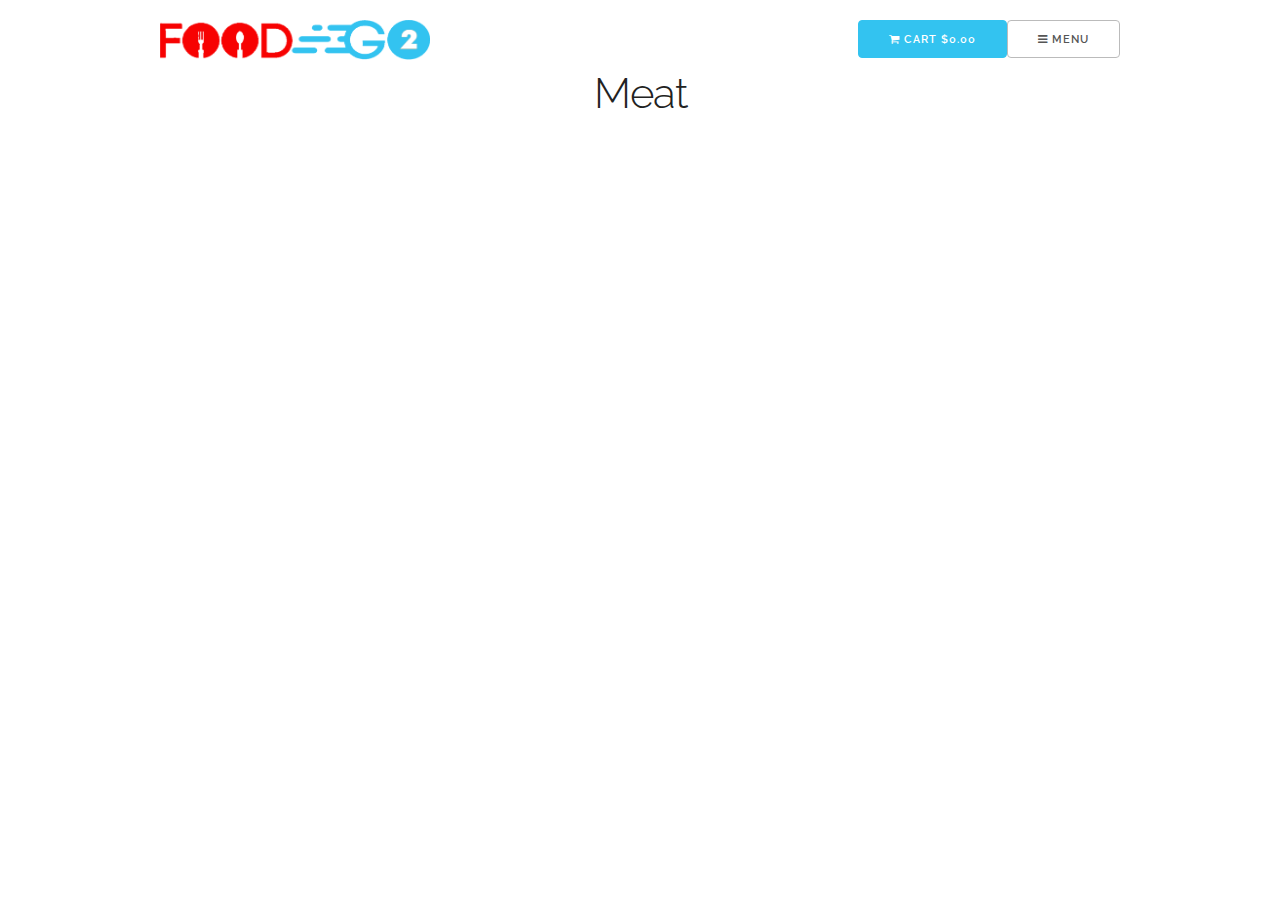
<file: software_design/final_project/food2go/_meat.html>
<!DOCTYPE html>
<html lang="en">
<head>

    <!-- Basic Page Needs
    –––––––––––––––––––––––––––––––––––––––––––––––––– -->
    <meta charset="utf-8">
    <title>Food2Go</title>
    <meta name="description" content="A clean, responsive storefront boilerplate with no database or backend">
    <meta name="author" content="">

    <!-- Mobile Specific Metas
    –––––––––––––––––––––––––––––––––––––––––––––––––– -->
    <meta name="viewport" content="width=device-width, initial-scale=1">

    <!-- FONT
    –––––––––––––––––––––––––––––––––––––––––––––––––– -->
    <link href="//fonts.googleapis.com/css?family=Raleway:400,300,600" rel="stylesheet" type="text/css">
	<link href="https://maxcdn.bootstrapcdn.com/font-awesome/4.4.0/css/font-awesome.min.css" rel="stylesheet">

    <!-- CSS
    –––––––––––––––––––––––––––––––––––––––––––––––––– -->
    <link rel="stylesheet" href="css/imports.min.css">
    <link rel="stylesheet" href="css/simpleStore.min.css">

    <!-- Favicon
    –––––––––––––––––––––––––––––––––––––––––––––––––– -->
    <link rel="icon" type="image/png" href="images/favicon.png">

    <!-- Add icon library -->
<link rel="stylesheet" href="https://cdnjs.cloudflare.com/ajax/libs/font-awesome/4.7.0/css/font-awesome.min.css">

    <style>
        ul {
        list-style-type: none;
        margin: 0;
        padding: 0;
        overflow: hidden;
        background-color: #33c3f0;
        }

        li {
            float: left;
        }

        li a {
            display: inline-block;
            color: white;
            text-align: right;
            padding: 1px 100px;
            text-decoration: none;
        }

        li a:hover {
            background-color: #33c3f0;
        }

        .dropbtn {
            background-color: black;
            color: white;
            padding: 16px;
            font-size: 16px;
            border: none;
        }

        .dropdown {
            position: relative;
            display: inline-block;
        }

        .dropdown-content {
            display: none;
            position: absolute;
            background-color: lightgrey;
            min-width: 200px;
            z-index: 1;
        }

        .dropdown-content a {
            color: black;
            padding: 12px 16px;
            text-decoration: none;
            display: block;
        }

        .dropdown-content a:hover {background-color: white;}
        .dropdown:hover .dropdown-content {display: block;}
        .dropdown:hover .dropbtn {background-color: grey;}

</style>

</head>
<body>


    <!-- Primary Page Layout
    –––––––––––––––––––––––––––––––––––––––––––––––––– -->
    <div class="container simpleStore">
        <div class="row">
                <img src="images/logo.png" align="top" WIDTH=270 HEIGHT=40>



                <div class="dropdown" style="float:right">
                <button class="dropdown"><i class="fa fa-bars"></i> Menu</button>
                <div class="dropdown-content">

                  <a href="http://localhost/food2go/_rum">Rum & Beer</a>
                  <a href="http://localhost/food2go/_candy">Snacks & Candy</a>
                  <a href="http://localhost/food2go/_fruits">Fruits & Vegetables</a>
                  <a href="http://localhost/food2go/_meat">Meat</a>
                  <a href="http://localhost/food2go/_bread">Bread & Bakery</a>
                  <a href="http://localhost/food2go/_dessert">Dessert</a>

                </div>
                </div>

                <a class="button button-primary u-pull-right simpleStore_viewCart">
                <i class="fa fa-shopping-cart"></i> Cart <span class="simpleCart_total">$0.00</span>
            </a>
        </div>



        <h2 align="center" color="#009" >Meat</h2>

        <div class="simpleStore_container" style="display: block;"><div class="row simpleStore_row_1"><div class="column one-third">

        </div></div></div>

        <div class="simpleStore_cart_container" style="display: none;"><div class="simpleStore_cart">
            <h2>Cart</h2>
            <a href="#" class="close">×</a>

            <div class="row">
                <div class="eight columns">
                    <div class="simpleCart_items"> <div><div class="headerRow"><div class="item-name">Name</div><div class="item-price">Price</div><div class="item-decrement"></div><div class="item-quantity">Qty</div><div class="item-increment"></div><div class="item-total">SubTotal</div><div class="item-remove"></div></div><div class="itemRow row-0 odd" id="cartItem_SCI-1"><div class="item-name">Cool T-shirt</div><div class="item-price">$15.99</div><div class="item-decrement"><a href="javascript:;" class="simpleCart_decrement">-</a></div><div class="item-quantity">1</div><div class="item-increment"><a href="javascript:;" class="simpleCart_increment">+</a></div><div class="item-total">$15.99</div><div class="item-remove"><a href="javascript:;" class="simpleCart_remove">Remove</a></div></div></div></div>
                    <a href="javascript:;" class="simpleCart_empty u-pull-left">Empty Cart <i class="fa fa-trash-o"></i></a>
                </div>
                <div class="four columns">
                    <div class="cart_info">
                        <div class="cart_info_item cart_itemcount">Items:
                            <div class="simpleCart_quantity">1</div>
                        </div>
                        <div class="cart_info_item cart_taxrate">Tax Rate:
                            <div class="simpleCart_taxRate">0</div>
                        </div>
                        <div class="cart_info_item cart_tax">Tax:
                            <div class="simpleCart_tax">$0.00</div>
                        </div>
                        <div class="cart_info_item cart_shipping">Shipping:
                            <div class="simpleCart_shipping">$0.00</div>
                        </div>
                        <div class="cart_info_item cart_total"><b>Total:
                            <div class="simpleCart_grandTotal">$15.99</div>
                        </b></div>
                        <a href="javascript:;" class="button button-primary simpleStore_checkout u-pull-right">Checkout <i class="fa fa-arrow-right"></i></a>
                    </div>
                </div>
            </div>
        </div></div>
    </div>

    <!-- Templates
    –––––––––––––––––––––––––––––––––––––––––––––––––– -->

    <!-- Products View -->
    <script id="products-template" type="x-template">
        <div class="column">
            <div class="simpleCart_shelfItem">
                <img src="" class="item_thumb"/>
                <div class="row">
                    <h5 class="item_name"></h5>
                    <div class="simpleStore_getDetail_container">
                        <span class="item_price"></span>
                    </div>
                    <div class="simpleStore_getDetail_container">
                        <a class="button u-pull-right simpleStore_getDetail">Details</a>
                    </div>
                </div>
            </div>
        </div>
    </script>

    <!-- Product Detail View -->
    <script id="product-detail-template" type="x-template">
        <div class="simpleCart_shelfItem simpleStore_detailView">
            <a href="#" class="close view_close">&times;</a>

            <div class="row">
                <div class="four columns">
                    <img src="" class="item_thumb"/>
                </div>
                <div class="eight columns">
                    <h5 class="item_name"></h5>

                    <p class="item_description"></p>
                    <span class="item_price"></span>

                    <div class="qty">
                        <label>QTY</label>
                        <input type="number" value="1" min="1" step="1" class="item_Quantity">
                    </div>
                    <div class="simpleStore_options"></div>
                    <a class="item_add button u-pull-right" href="javascript:;">Add to Cart</a>
                </div>
            </div>
        </div>
    </script>

    <!-- Cart View -->
    <script id="cart-template" type="x-template">
        <div class="simpleStore_cart">
            <h2>Cart</h2>
            <a href="#" class="close">&times;</a>

            <div class="row">
                <div class="eight columns">
                    <div class="simpleCart_items"></div>
                    <a href="javascript:;" class="simpleCart_empty u-pull-left">Empty Cart <i class="fa fa-trash-o"></i></a>
                </div>
                <div class="four columns">
                    <div class="cart_info">
                        <div class="cart_info_item cart_itemcount">Items:
                            <div class="simpleCart_quantity"></div>
                        </div>
                        <div class="cart_info_item cart_taxrate">Tax Rate:
                            <div class="simpleCart_taxRate"></div>
                        </div>
                        <div class="cart_info_item cart_tax">Tax:
                            <div class="simpleCart_tax"></div>
                        </div>
                        <div class="cart_info_item cart_shipping">Shipping:
                            <div class="simpleCart_shipping"></div>
                        </div>
                        <div class="cart_info_item cart_total"><b>Total:
                            <div class="simpleCart_grandTotal"></div>
                        </b></div>
                        <a href="javascript:;" class="button button-primary simpleStore_checkout u-pull-right">Checkout <i class="fa fa-arrow-right"></i></a>
                    </div>
                </div>
            </div>
        </div>
    </script>

    <!-- Error View -->
    <script id="error-template" type="x-template">
        <div class="error">
            <b>Sorry, something went wrong :(</b>
			<p class="error_text"></p>
			<a href="#" class="close alert_close">&times;</a>
        </div>
    </script>

     <!-- Notify View -->
    <script id="notify-template" type="x-template">
        <div class="notify">
            <p class="notify_text"></p>
        </div>
    </script>

<!-- End Document
–––––––––––––––––––––––––––––––––––––––––––––––––– -->



<script src="//code.jquery.com/jquery-2.1.4.min.js"></script>
<script src="js/simpleCart.min.js"></script>
<script src="js/simpleStore.min.js"></script>
<script src="plugins/google-sheets/google-sheets.js"></script>
<script src="js/config.js"></script>


</body>
</html>
</file>
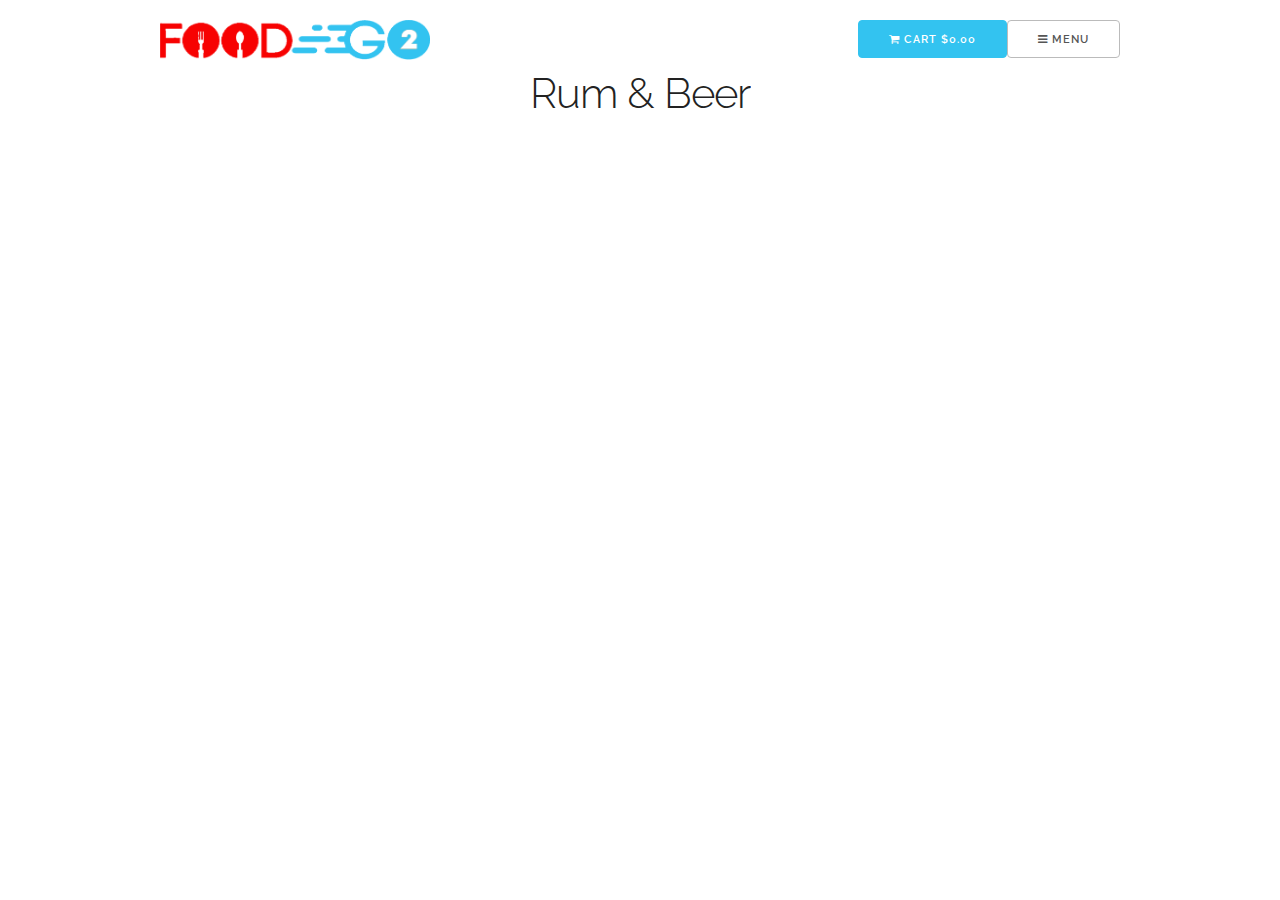
<file: software_design/final_project/food2go/_rum.html>
<!DOCTYPE html>
<html lang="en">
<head>

    <!-- Basic Page Needs
    –––––––––––––––––––––––––––––––––––––––––––––––––– -->
    <meta charset="utf-8">
    <title>Food2Go</title>
    <meta name="description" content="A clean, responsive storefront boilerplate with no database or backend">
    <meta name="author" content="">

    <!-- Mobile Specific Metas
    –––––––––––––––––––––––––––––––––––––––––––––––––– -->
    <meta name="viewport" content="width=device-width, initial-scale=1">

    <!-- FONT
    –––––––––––––––––––––––––––––––––––––––––––––––––– -->
    <link href="//fonts.googleapis.com/css?family=Raleway:400,300,600" rel="stylesheet" type="text/css">
	<link href="https://maxcdn.bootstrapcdn.com/font-awesome/4.4.0/css/font-awesome.min.css" rel="stylesheet">

    <!-- CSS
    –––––––––––––––––––––––––––––––––––––––––––––––––– -->
    <link rel="stylesheet" href="css/imports.min.css">
    <link rel="stylesheet" href="css/simpleStore.min.css">

    <!-- Favicon
    –––––––––––––––––––––––––––––––––––––––––––––––––– -->
    <link rel="icon" type="image/png" href="images/favicon.png">

    <!-- Add icon library -->
<link rel="stylesheet" href="https://cdnjs.cloudflare.com/ajax/libs/font-awesome/4.7.0/css/font-awesome.min.css">

    <style>
        ul {
        list-style-type: none;
        margin: 0;
        padding: 0;
        overflow: hidden;
        background-color: #33c3f0;
        }

        li {
            float: left;
        }

        li a {
            display: inline-block;
            color: white;
            text-align: right;
            padding: 1px 100px;
            text-decoration: none;
        }

        li a:hover {
            background-color: #33c3f0;
        }

        .dropbtn {
            background-color: black;
            color: white;
            padding: 16px;
            font-size: 16px;
            border: none;
        }

        .dropdown {
            position: relative;
            display: inline-block;
        }

        .dropdown-content {
            display: none;
            position: absolute;
            background-color: lightgrey;
            min-width: 200px;
            z-index: 1;
        }

        .dropdown-content a {
            color: black;
            padding: 12px 16px;
            text-decoration: none;
            display: block;
        }

        .dropdown-content a:hover {background-color: white;}
        .dropdown:hover .dropdown-content {display: block;}
        .dropdown:hover .dropbtn {background-color: grey;}

</style>

</head>
<body>


    <!-- Primary Page Layout
    –––––––––––––––––––––––––––––––––––––––––––––––––– -->
    <div class="container simpleStore">
        <div class="row">
                <img src="images/logo.png" align="top" WIDTH=270 HEIGHT=40>



                <div class="dropdown" style="float:right">
                <button class="dropdown"><i class="fa fa-bars"></i> Menu</button>
                <div class="dropdown-content">

                  <a href="http://localhost/food2go/_rum">Rum & Beer</a>
                  <a href="http://localhost/food2go/_candy">Snacks & Candy</a>
                  <a href="http://localhost/food2go/_fruits">Fruits & Vegetables</a>
                  <a href="http://localhost/food2go/_meat">Meat</a>
                  <a href="http://localhost/food2go/_bread">Bread & Bakery</a>
                  <a href="http://localhost/food2go/_dessert">Dessert</a>

                </div>
                </div>

                <a class="button button-primary u-pull-right simpleStore_viewCart">
                <i class="fa fa-shopping-cart"></i> Cart <span class="simpleCart_total">$0.00</span>
            </a>
        </div>



        <h2 align="center" color="#009" >Rum & Beer</h2>

        <div class="simpleStore_container" style="display: block;"><div class="row simpleStore_row_1"><div class="column one-third">

        </div></div></div>

        <div class="simpleStore_cart_container" style="display: none;"><div class="simpleStore_cart">
            <h2>Cart</h2>
            <a href="#" class="close">×</a>

            <div class="row">
                <div class="eight columns">
                    <div class="simpleCart_items"> <div><div class="headerRow"><div class="item-name">Name</div><div class="item-price">Price</div><div class="item-decrement"></div><div class="item-quantity">Qty</div><div class="item-increment"></div><div class="item-total">SubTotal</div><div class="item-remove"></div></div><div class="itemRow row-0 odd" id="cartItem_SCI-1"><div class="item-name">Cool T-shirt</div><div class="item-price">$15.99</div><div class="item-decrement"><a href="javascript:;" class="simpleCart_decrement">-</a></div><div class="item-quantity">1</div><div class="item-increment"><a href="javascript:;" class="simpleCart_increment">+</a></div><div class="item-total">$15.99</div><div class="item-remove"><a href="javascript:;" class="simpleCart_remove">Remove</a></div></div></div></div>
                    <a href="javascript:;" class="simpleCart_empty u-pull-left">Empty Cart <i class="fa fa-trash-o"></i></a>
                </div>
                <div class="four columns">
                    <div class="cart_info">
                        <div class="cart_info_item cart_itemcount">Items:
                            <div class="simpleCart_quantity">1</div>
                        </div>
                        <div class="cart_info_item cart_taxrate">Tax Rate:
                            <div class="simpleCart_taxRate">0</div>
                        </div>
                        <div class="cart_info_item cart_tax">Tax:
                            <div class="simpleCart_tax">$0.00</div>
                        </div>
                        <div class="cart_info_item cart_shipping">Shipping:
                            <div class="simpleCart_shipping">$0.00</div>
                        </div>
                        <div class="cart_info_item cart_total"><b>Total:
                            <div class="simpleCart_grandTotal">$15.99</div>
                        </b></div>
                        <a href="javascript:;" class="button button-primary simpleStore_checkout u-pull-right">Checkout <i class="fa fa-arrow-right"></i></a>
                    </div>
                </div>
            </div>
        </div></div>
    </div>

    <!-- Templates
    –––––––––––––––––––––––––––––––––––––––––––––––––– -->

    <!-- Products View -->
    <script id="products-template" type="x-template">
        <div class="column">
            <div class="simpleCart_shelfItem">
                <img src="" class="item_thumb"/>
                <div class="row">
                    <h5 class="item_name"></h5>
                    <div class="simpleStore_getDetail_container">
                        <span class="item_price"></span>
                    </div>
                    <div class="simpleStore_getDetail_container">
                        <a class="button u-pull-right simpleStore_getDetail">Details</a>
                    </div>
                </div>
            </div>
        </div>
    </script>

    <!-- Product Detail View -->
    <script id="product-detail-template" type="x-template">
        <div class="simpleCart_shelfItem simpleStore_detailView">
            <a href="#" class="close view_close">&times;</a>

            <div class="row">
                <div class="four columns">
                    <img src="" class="item_thumb"/>
                </div>
                <div class="eight columns">
                    <h5 class="item_name"></h5>

                    <p class="item_description"></p>
                    <span class="item_price"></span>

                    <div class="qty">
                        <label>QTY</label>
                        <input type="number" value="1" min="1" step="1" class="item_Quantity">
                    </div>
                    <div class="simpleStore_options"></div>
                    <a class="item_add button u-pull-right" href="javascript:;">Add to Cart</a>
                </div>
            </div>
        </div>
    </script>

    <!-- Cart View -->
    <script id="cart-template" type="x-template">
        <div class="simpleStore_cart">
            <h2>Cart</h2>
            <a href="#" class="close">&times;</a>

            <div class="row">
                <div class="eight columns">
                    <div class="simpleCart_items"></div>
                    <a href="javascript:;" class="simpleCart_empty u-pull-left">Empty Cart <i class="fa fa-trash-o"></i></a>
                </div>
                <div class="four columns">
                    <div class="cart_info">
                        <div class="cart_info_item cart_itemcount">Items:
                            <div class="simpleCart_quantity"></div>
                        </div>
                        <div class="cart_info_item cart_taxrate">Tax Rate:
                            <div class="simpleCart_taxRate"></div>
                        </div>
                        <div class="cart_info_item cart_tax">Tax:
                            <div class="simpleCart_tax"></div>
                        </div>
                        <div class="cart_info_item cart_shipping">Shipping:
                            <div class="simpleCart_shipping"></div>
                        </div>
                        <div class="cart_info_item cart_total"><b>Total:
                            <div class="simpleCart_grandTotal"></div>
                        </b></div>
                        <a href="javascript:;" class="button button-primary simpleStore_checkout u-pull-right">Checkout <i class="fa fa-arrow-right"></i></a>
                    </div>
                </div>
            </div>
        </div>
    </script>

    <!-- Error View -->
    <script id="error-template" type="x-template">
        <div class="error">
            <b>Sorry, something went wrong :(</b>
			<p class="error_text"></p>
			<a href="#" class="close alert_close">&times;</a>
        </div>
    </script>

     <!-- Notify View -->
    <script id="notify-template" type="x-template">
        <div class="notify">
            <p class="notify_text"></p>
        </div>
    </script>

<!-- End Document
–––––––––––––––––––––––––––––––––––––––––––––––––– -->



<script src="//code.jquery.com/jquery-2.1.4.min.js"></script>
<script src="js/simpleCart.min.js"></script>
<script src="js/simpleStore.min.js"></script>
<script src="plugins/google-sheets/google-sheets.js"></script>
<script src="js/config.js"></script>
<script src="login.js"></script>

</body>
</html>
</file>
<file: software_design/final_project/start/dist/css/skeleton.css>
/*
* Skeleton V2.0.4
* Copyright 2014, Dave Gamache
* www.getskeleton.com
* Free to use under the MIT license.
* http://www.opensource.org/licenses/mit-license.php
* 12/29/2014
*/


/* Table of contents
––––––––––––––––––––––––––––––––––––––––––––––––––
- Grid
- Base Styles
- Typography
- Links
- Buttons
- Forms
- Lists
- Code
- Tables
- Spacing
- Utilities
- Clearing
- Media Queries
*/


/* Grid
–––––––––––––––––––––––––––––––––––––––––––––––––– */
.container {
  position: relative;
  width: 100%;
  max-width: 960px;
  margin: 0 auto;
  padding: 0 20px;
  box-sizing: border-box; }
.column,
.columns {
  width: 100%;
  float: left;
  box-sizing: border-box; }

/* For devices larger than 400px */
@media (min-width: 400px) {
  .container {
    width: 85%;
    padding: 0; }
}

/* For devices larger than 550px */
@media (min-width: 550px) {
  .container {
    width: 80%; }
  .column,
  .columns {
    margin-left: 4%; }
  .column:first-child,
  .columns:first-child {
    margin-left: 0; }

  .one.column,
  .one.columns                    { width: 4.66666666667%; }
  .two.columns                    { width: 13.3333333333%; }
  .three.columns                  { width: 22%;            }
  .four.columns                   { width: 30.6666666667%; }
  .five.columns                   { width: 39.3333333333%; }
  .six.columns                    { width: 48%;            }
  .seven.columns                  { width: 56.6666666667%; }
  .eight.columns                  { width: 65.3333333333%; }
  .nine.columns                   { width: 74.0%;          }
  .ten.columns                    { width: 82.6666666667%; }
  .eleven.columns                 { width: 91.3333333333%; }
  .twelve.columns                 { width: 100%; margin-left: 0; }

  .one-third.column               { width: 30.6666666667%; }
  .two-thirds.column              { width: 65.3333333333%; }

  .one-half.column                { width: 48%; }

  /* Offsets */
  .offset-by-one.column,
  .offset-by-one.columns          { margin-left: 8.66666666667%; }
  .offset-by-two.column,
  .offset-by-two.columns          { margin-left: 17.3333333333%; }
  .offset-by-three.column,
  .offset-by-three.columns        { margin-left: 26%;            }
  .offset-by-four.column,
  .offset-by-four.columns         { margin-left: 34.6666666667%; }
  .offset-by-five.column,
  .offset-by-five.columns         { margin-left: 43.3333333333%; }
  .offset-by-six.column,
  .offset-by-six.columns          { margin-left: 52%;            }
  .offset-by-seven.column,
  .offset-by-seven.columns        { margin-left: 60.6666666667%; }
  .offset-by-eight.column,
  .offset-by-eight.columns        { margin-left: 69.3333333333%; }
  .offset-by-nine.column,
  .offset-by-nine.columns         { margin-left: 78.0%;          }
  .offset-by-ten.column,
  .offset-by-ten.columns          { margin-left: 86.6666666667%; }
  .offset-by-eleven.column,
  .offset-by-eleven.columns       { margin-left: 95.3333333333%; }

  .offset-by-one-third.column,
  .offset-by-one-third.columns    { margin-left: 34.6666666667%; }
  .offset-by-two-thirds.column,
  .offset-by-two-thirds.columns   { margin-left: 69.3333333333%; }

  .offset-by-one-half.column,
  .offset-by-one-half.columns     { margin-left: 52%; }

}


/* Base Styles
–––––––––––––––––––––––––––––––––––––––––––––––––– */
/* NOTE
html is set to 62.5% so that all the REM measurements throughout Skeleton
are based on 10px sizing. So basically 1.5rem = 15px :) */
html {
  font-size: 62.5%; }
body {
  font-size: 1.5em; /* currently ems cause chrome bug misinterpreting rems on body element */
  line-height: 1.6;
  font-weight: 400;
  font-family: "Raleway", "HelveticaNeue", "Helvetica Neue", Helvetica, Arial, sans-serif;
  color: #222; }


/* Typography
–––––––––––––––––––––––––––––––––––––––––––––––––– */
h1, h2, h3, h4, h5, h6 {
  margin-top: 0;
  margin-bottom: 2rem;
  font-weight: 300; }
h1 { font-size: 4.0rem; line-height: 1.2;  letter-spacing: -.1rem;}
h2 { font-size: 3.6rem; line-height: 1.25; letter-spacing: -.1rem; }
h3 { font-size: 3.0rem; line-height: 1.3;  letter-spacing: -.1rem; }
h4 { font-size: 2.4rem; line-height: 1.35; letter-spacing: -.08rem; }
h5 { font-size: 1.8rem; line-height: 1.5;  letter-spacing: -.05rem; }
h6 { font-size: 1.5rem; line-height: 1.6;  letter-spacing: 0; }

/* Larger than phablet */
@media (min-width: 550px) {
  h1 { font-size: 5.0rem; }
  h2 { font-size: 4.2rem; }
  h3 { font-size: 3.6rem; }
  h4 { font-size: 3.0rem; }
  h5 { font-size: 2.4rem; }
  h6 { font-size: 1.5rem; }
}

p {
  margin-top: 0; }


/* Links
–––––––––––––––––––––––––––––––––––––––––––––––––– */
a {
  color: #1EAEDB; }
a:hover {
  color: #0FA0CE; }


/* Buttons
–––––––––––––––––––––––––––––––––––––––––––––––––– */
.button,
button,
input[type="submit"],
input[type="reset"],
input[type="button"] {
  display: inline-block;
  height: 38px;
  padding: 0 30px;
  color: #555;
  text-align: center;
  font-size: 11px;
  font-weight: 600;
  line-height: 38px;
  letter-spacing: .1rem;
  text-transform: uppercase;
  text-decoration: none;
  white-space: nowrap;
  background-color: transparent;
  border-radius: 4px;
  border: 1px solid #bbb;
  cursor: pointer;
  box-sizing: border-box; }
.button:hover,
button:hover,
input[type="submit"]:hover,
input[type="reset"]:hover,
input[type="button"]:hover,
.button:focus,
button:focus,
input[type="submit"]:focus,
input[type="reset"]:focus,
input[type="button"]:focus {
  color: #333;
  border-color: #888;
  outline: 0; }
.button.button-primary,
button.button-primary,
input[type="submit"].button-primary,
input[type="reset"].button-primary,
input[type="button"].button-primary {
  color: #FFF;
  background-color: #33C3F0;
  border-color: #33C3F0; }
.button.button-primary:hover,
button.button-primary:hover,
input[type="submit"].button-primary:hover,
input[type="reset"].button-primary:hover,
input[type="button"].button-primary:hover,
.button.button-primary:focus,
button.button-primary:focus,
input[type="submit"].button-primary:focus,
input[type="reset"].button-primary:focus,
input[type="button"].button-primary:focus {
  color: #FFF;
  background-color: #1EAEDB;
  border-color: #1EAEDB; }


/* Forms
–––––––––––––––––––––––––––––––––––––––––––––––––– */
input[type="email"],
input[type="number"],
input[type="search"],
input[type="text"],
input[type="tel"],
input[type="url"],
input[type="password"],
textarea,
select {
  height: 38px;
  padding: 6px 10px; /* The 6px vertically centers text on FF, ignored by Webkit */
  background-color: #fff;
  border: 1px solid #D1D1D1;
  border-radius: 4px;
  box-shadow: none;
  box-sizing: border-box; }
/* Removes awkward default styles on some inputs for iOS */
input[type="email"],
input[type="number"],
input[type="search"],
input[type="text"],
input[type="tel"],
input[type="url"],
input[type="password"],
textarea {
  -webkit-appearance: none;
     -moz-appearance: none;
          appearance: none; }
textarea {
  min-height: 65px;
  padding-top: 6px;
  padding-bottom: 6px; }
input[type="email"]:focus,
input[type="number"]:focus,
input[type="search"]:focus,
input[type="text"]:focus,
input[type="tel"]:focus,
input[type="url"]:focus,
input[type="password"]:focus,
textarea:focus,
select:focus {
  border: 1px solid #33C3F0;
  outline: 0; }
label,
legend {
  display: block;
  margin-bottom: .5rem;
  font-weight: 600; }
fieldset {
  padding: 0;
  border-width: 0; }
input[type="checkbox"],
input[type="radio"] {
  display: inline; }
label > .label-body {
  display: inline-block;
  margin-left: .5rem;
  font-weight: normal; }


/* Lists
–––––––––––––––––––––––––––––––––––––––––––––––––– */
ul {
  list-style: circle inside; }
ol {
  list-style: decimal inside; }
ol, ul {
  padding-left: 0;
  margin-top: 0; }
ul ul,
ul ol,
ol ol,
ol ul {
  margin: 1.5rem 0 1.5rem 3rem;
  font-size: 90%; }
li {
  margin-bottom: 1rem; }


/* Code
–––––––––––––––––––––––––––––––––––––––––––––––––– */
code {
  padding: .2rem .5rem;
  margin: 0 .2rem;
  font-size: 90%;
  white-space: nowrap;
  background: #F1F1F1;
  border: 1px solid #E1E1E1;
  border-radius: 4px; }
pre > code {
  display: block;
  padding: 1rem 1.5rem;
  white-space: pre; }


/* Tables
–––––––––––––––––––––––––––––––––––––––––––––––––– */
th,
td {
  padding: 12px 15px;
  text-align: left;
  border-bottom: 1px solid #E1E1E1; }
th:first-child,
td:first-child {
  padding-left: 0; }
th:last-child,
td:last-child {
  padding-right: 0; }


/* Spacing
–––––––––––––––––––––––––––––––––––––––––––––––––– */
button,
.button {
  margin-bottom: 1rem; }
input,
textarea,
select,
fieldset {
  margin-bottom: 1.5rem; }
pre,
blockquote,
dl,
figure,
table,
p,
ul,
ol,
form {
  margin-bottom: 2.5rem; }


/* Utilities
–––––––––––––––––––––––––––––––––––––––––––––––––– */
.u-full-width {
  width: 100%;
  box-sizing: border-box; }
.u-max-full-width {
  max-width: 100%;
  box-sizing: border-box; }
.u-pull-right {
  float: right; }
.u-pull-left {
  float: left; }


/* Misc
–––––––––––––––––––––––––––––––––––––––––––––––––– */
hr {
  margin-top: 3rem;
  margin-bottom: 3.5rem;
  border-width: 0;
  border-top: 1px solid #E1E1E1; }


/* Clearing
–––––––––––––––––––––––––––––––––––––––––––––––––– */

/* Self Clearing Goodness */
.container:after,
.row:after,
.u-cf {
  content: "";
  display: table;
  clear: both; }


/* Media Queries
–––––––––––––––––––––––––––––––––––––––––––––––––– */
/*
Note: The best way to structure the use of media queries is to create the queries
near the relevant code. For example, if you wanted to change the styles for buttons
on small devices, paste the mobile query code up in the buttons section and style it
there.
*/


/* Larger than mobile */
@media (min-width: 400px) {}

/* Larger than phablet (also point when grid becomes active) */
@media (min-width: 550px) {}

/* Larger than tablet */
@media (min-width: 750px) {}

/* Larger than desktop */
@media (min-width: 1000px) {}

/* Larger than Desktop HD */
@media (min-width: 1200px) {}
</file>
<file: software_design/final_project/start/examples/landing/css/custom.css>
/* Shared
–––––––––––––––––––––––––––––––––––––––––––––––––– */
.button {
  border-radius: 100px;
}

/* Sections
–––––––––––––––––––––––––––––––––––––––––––––––––– */
.section {
  padding: 8rem 0 7rem;
  text-align: center;
}
.section-heading,
.section-description {
  margin-bottom: 1.2rem;
}

/* Hero
–––––––––––––––––––––––––––––––––––––––––––––––––– */
.phones {
  position: relative;
}
.phone {
  position: relative;
  max-width: 80%;
  margin: 3rem auto -12rem;
}
.phone + .phone {
  display: none;
}

/* Values
–––––––––––––––––––––––––––––––––––––––––––––––––– */
.values {
  background-image: url('../images/values-bg.jpg');
  background-size: cover;
  color: #fff;
  padding-bottom: 5rem;
}
.value-multiplier {
  margin-bottom: .5rem;
  color: #11DFC7;
}
.value-heading {
  margin-bottom: .3rem;
}
.value-description {
  opacity: .8;
  font-weight: 300;
}

/* Help
–––––––––––––––––––––––––––––––––––––––––––––––––– */
.get-help {
  border-bottom: 1px solid #ddd;
}

/* Categories
–––––––––––––––––––––––––––––––––––––––––––––––––– */
.categories {
  background-image: url('../images/values-bg.jpg');
  background-size: cover;
  color: #fff;
}
.categories .section-description {
  margin-bottom: 4rem;
}

/* Bigger than 550 */
@media (min-width: 550px) {
  .section {
    padding: 12rem 0 11rem;
  }
  .hero {
    padding-bottom: 12rem;
    text-align: left;
    height: 165px;
  }
  .phone {
    position: absolute;
    top: -7rem;
    right: 3rem;
    max-height: 362px;
    z-index: 3;
  }
  .phone + .phone {
    top: -6rem;
    display: block;
    max-width: 73.8%;
    right: 0;
    z-index: 2;
    max-height: 338px;
  }
  .hero-heading {
    font-size: 2.4rem;
  }
}

/* Bigger than 750 */
@media (min-width: 750px) {
  .hero {
    height: 190px;
  }
  .hero-heading {
    font-size: 2.6rem;
  }
  .section {
    padding: 14rem 0 15rem;
  }
  .hero {
    padding: 16rem 0 14rem;
  }
  .section-description {
    max-width: 60%;
    margin-left: auto;
    margin-right: auto;
  }
  .phone {
    top: -14rem;
    right: 5rem;
    max-height: 510px;
  }
  .phone + .phone {
    top: -12rem;
    max-height: 472px;
  }
  .categories {
    padding: 15rem 0 8rem;
  }
}

/* Bigger than 1000 */
@media (min-width: 1000px) {
  .section {
    padding: 20rem 0 19rem;
  }
  .hero {
    padding: 22rem 0;
  }
  .hero-heading {
    font-size: 3.0rem;
  }
  .phone {
    top: -16rem;
    max-height: 615px;
  }
  .phone + .phone {
    top: -14rem;
    max-height: 570px;
  }
}
</file>
<file: software_design/final_project/food2go/css/imports.min.css>
/*! normalize.css v3.0.2 | MIT License | git.io/normalize */
html{font-family:sans-serif;-ms-text-size-adjust:100%;-webkit-text-size-adjust:100%}body{margin:0}article,aside,details,figcaption,figure,footer,header,hgroup,main,menu,nav,section,summary{display:block}audio,canvas,progress,video{display:inline-block;vertical-align:baseline}audio:not([controls]){display:none;height:0}[hidden],template{display:none}a{background-color:transparent}a:active,a:hover{outline:0}abbr[title]{border-bottom:1px dotted}b,strong{font-weight:700}dfn{font-style:italic}h1{font-size:2em;margin:.67em 0}mark{background:#ff0;color:#000}small{font-size:80%}sub,sup{font-size:75%;line-height:0;position:relative;vertical-align:baseline}sup{top:-.5em}sub{bottom:-.25em}img{border:0}svg:not(:root){overflow:hidden}figure{margin:1em 40px}hr{-moz-box-sizing:content-box;box-sizing:content-box;height:0}pre{overflow:auto}code,kbd,pre,samp{font-family:monospace,monospace;font-size:1em}button,input,optgroup,select,textarea{color:inherit;font:inherit;margin:0}button{overflow:visible}button,select{text-transform:none}button,html input[type=button],input[type=reset],input[type=submit]{-webkit-appearance:button;cursor:pointer}button[disabled],html input[disabled]{cursor:default}button::-moz-focus-inner,input::-moz-focus-inner{border:0;padding:0}input{line-height:normal}input[type=checkbox],input[type=radio]{box-sizing:border-box;padding:0}input[type=number]::-webkit-inner-spin-button,input[type=number]::-webkit-outer-spin-button{height:auto}input[type=search]{-webkit-appearance:textfield;-moz-box-sizing:content-box;-webkit-box-sizing:content-box;box-sizing:content-box}input[type=search]::-webkit-search-cancel-button,input[type=search]::-webkit-search-decoration{-webkit-appearance:none}fieldset{border:1px solid silver;margin:0 2px;padding:.35em .625em .75em}legend{border:0;padding:0}textarea{overflow:auto}optgroup{font-weight:700}table{border-collapse:collapse;border-spacing:0}td,th{padding:0}
/* Skeleton | Copyright 2014 Dave Gamache | (http://getskeleton.com) | MIT license | Version 2.0.4 */
.container{position:relative;width:100%;max-width:960px;margin:0 auto;padding:0 20px;box-sizing:border-box}.column,.columns{width:100%;float:left;box-sizing:border-box}@media (min-width:400px){.container{width:85%;padding:0}}@media (min-width:550px){.container{width:80%}.column,.columns{margin-left:4%}.column:first-child,.columns:first-child{margin-left:0}.one.column,.one.columns{width:4.66666666667%}.two.columns{width:13.3333333333%}.three.columns{width:22%}.four.columns{width:30.6666666667%}.five.columns{width:39.3333333333%}.six.columns{width:48%}.seven.columns{width:56.6666666667%}.eight.columns{width:65.3333333333%}.nine.columns{width:74%}.ten.columns{width:82.6666666667%}.eleven.columns{width:91.3333333333%}.twelve.columns{width:100%;margin-left:0}.one-third.column{width:30.6666666667%}.two-thirds.column{width:65.3333333333%}.one-half.column{width:48%}.offset-by-one.column,.offset-by-one.columns{margin-left:8.66666666667%}.offset-by-two.column,.offset-by-two.columns{margin-left:17.3333333333%}.offset-by-three.column,.offset-by-three.columns{margin-left:26%}.offset-by-four.column,.offset-by-four.columns{margin-left:34.6666666667%}.offset-by-five.column,.offset-by-five.columns{margin-left:43.3333333333%}.offset-by-six.column,.offset-by-six.columns{margin-left:52%}.offset-by-seven.column,.offset-by-seven.columns{margin-left:60.6666666667%}.offset-by-eight.column,.offset-by-eight.columns{margin-left:69.3333333333%}.offset-by-nine.column,.offset-by-nine.columns{margin-left:78%}.offset-by-ten.column,.offset-by-ten.columns{margin-left:86.6666666667%}.offset-by-eleven.column,.offset-by-eleven.columns{margin-left:95.3333333333%}.offset-by-one-third.column,.offset-by-one-third.columns{margin-left:34.6666666667%}.offset-by-two-thirds.column,.offset-by-two-thirds.columns{margin-left:69.3333333333%}.offset-by-one-half.column,.offset-by-one-half.columns{margin-left:52%}}html{font-size:62.5%;}body{font-size:1.5em;line-height:1.6;font-weight:400;font-family:Raleway,HelveticaNeue,"Helvetica Neue",Helvetica,Arial,sans-serif;color:#222}h1,h2,h3,h4,h5,h6{margin-top:0;margin-bottom:2rem;font-weight:300}h1{font-size:4rem;line-height:1.2;letter-spacing:-.1rem}h2{font-size:3.6rem;line-height:1.25;letter-spacing:-.1rem}h3{font-size:3rem;line-height:1.3;letter-spacing:-.1rem}h4{font-size:2.4rem;line-height:1.35;letter-spacing:-.08rem}h5{font-size:1.8rem;line-height:1.5;letter-spacing:-.05rem}h6{font-size:1.5rem;line-height:1.6;letter-spacing:0}@media (min-width:550px){h1{font-size:5rem}h2{font-size:4.2rem}h3{font-size:3.6rem}h4{font-size:3rem}h5{font-size:2.4rem}h6{font-size:1.5rem}}p{margin-top:0}a{color:#1EAEDB}a:hover{color:#0FA0CE}.button,button,input[type=submit],input[type=reset],input[type=button]{display:inline-block;height:38px;padding:0 30px;color:#555;text-align:center;font-size:11px;font-weight:600;line-height:38px;letter-spacing:.1rem;text-transform:uppercase;text-decoration:none;white-space:nowrap;background-color:transparent;border-radius:4px;border:1px solid #bbb;cursor:pointer;box-sizing:border-box}.button:focus,.button:hover,button:focus,button:hover,input[type=submit]:focus,input[type=submit]:hover,input[type=reset]:focus,input[type=reset]:hover,input[type=button]:focus,input[type=button]:hover{color:#333;border-color:#888;outline:0}.button.button-primary,button.button-primary,input[type=submit].button-primary,input[type=reset].button-primary,input[type=button].button-primary{color:#FFF;background-color:#33C3F0;border-color:#33C3F0}.button.button-primary:focus,.button.button-primary:hover,button.button-primary:focus,button.button-primary:hover,input[type=submit].button-primary:focus,input[type=submit].button-primary:hover,input[type=reset].button-primary:focus,input[type=reset].button-primary:hover,input[type=button].button-primary:focus,input[type=button].button-primary:hover{color:#FFF;background-color:#1EAEDB;border-color:#1EAEDB}input[type=tel],input[type=url],input[type=password],input[type=email],input[type=number],input[type=search],input[type=text],select,textarea{height:38px;padding:6px 10px;background-color:#fff;border:1px solid #D1D1D1;border-radius:4px;box-shadow:none;box-sizing:border-box}input[type=tel],input[type=url],input[type=password],input[type=email],input[type=number],input[type=search],input[type=text],textarea{-webkit-appearance:none;-moz-appearance:none;appearance:none}textarea{min-height:65px;padding-top:6px;padding-bottom:6px}input[type=tel]:focus,input[type=url]:focus,input[type=password]:focus,input[type=email]:focus,input[type=number]:focus,input[type=search]:focus,input[type=text]:focus,select:focus,textarea:focus{border:1px solid #33C3F0;outline:0}label,legend{display:block;margin-bottom:.5rem;font-weight:600}fieldset{padding:0;border-width:0}input[type=checkbox],input[type=radio]{display:inline}label>.label-body{display:inline-block;margin-left:.5rem;font-weight:400}ul{list-style:circle inside}ol{list-style:decimal inside}ol,ul{padding-left:0;margin-top:0}ol ol,ol ul,ul ol,ul ul{margin:1.5rem 0 1.5rem 3rem;font-size:90%}li{margin-bottom:1rem}code{padding:.2rem .5rem;margin:0 .2rem;font-size:90%;white-space:nowrap;background:#F1F1F1;border:1px solid #E1E1E1;border-radius:4px}pre>code{display:block;padding:1rem 1.5rem;white-space:pre}td,th{padding:12px 15px;text-align:left;border-bottom:1px solid #E1E1E1}td:first-child,th:first-child{padding-left:0}td:last-child,th:last-child{padding-right:0}.button,button{margin-bottom:1rem}fieldset,input,select,textarea{margin-bottom:1.5rem}blockquote,dl,figure,form,ol,p,pre,table,ul{margin-bottom:2.5rem}.u-full-width{width:100%;box-sizing:border-box}.u-max-full-width{max-width:100%;box-sizing:border-box}.u-pull-right{float:right}.u-pull-left{float:left}hr{margin-top:3rem;margin-bottom:3.5rem;border-width:0;border-top:1px solid #E1E1E1}.container:after,.row:after,.u-cf{content:"";display:table;clear:both}
</file>
<file: software_design/final_project/food2go/css/simpleStore.min.css>
/* simplestore | Copyright 2015 Chris Diana (https://github.com/cdmedia/simplestore) | MIT license | v1.5 */
.brand,select {
 display:block;
 float:left
}
.brand,a.hover,a.simpleCart_empty {
 text-decoration:none
}
select {
 margin-right:10px
}
.simpleStore {
 margin-top:20px
}
.brand {
 color:#000
}
.brand:hover {
 color:#777
}
.brand img {
 max-height:50px
}
.simpleCart_shelfItem {
 border:1px solid #EFEFEF;
 padding:25px 18px 10px;
 margin:15px 0
}
.headerRow,.itemRow {
 border-bottom:1px solid #E1E1E1
}
.simpleCart_items {
 display:table;
 border-collapse:collapse;
 width:100%;
 min-height:20px;
 margin-bottom:50px
}
.simpleCart_items div:first-child {
 width:100%
}
.simpleCart_decrement,.simpleCart_increment {
 font-size:18px;
 line-height:5px;
 text-decoration:none
}
.cart_total,.item_price {
 font-size:20px
}
.simpleCart_shelfItem label {
 display:block;
 float:left;
 line-height:40px;
 margin-right:10px
}
.detail_thumb,.item_thumb {
 height:150px;
 display:block;
 margin:0 auto;
 padding-bottom:10px
}
.item_Quantity {
 display:inline-block;
 width:50px
}
.item_price {
 font-weight:700;
 line-height:22px
}
.item_description {
 margin-top:1rem;
 margin-bottom:1.5rem
}
.headerRow {
 display:table-row;
 font-weight:700
}
.headerRow div {
 display:table-cell;
 padding:10px
}
.itemRow.odd {
 background:#FAFAFA
}
.itemRow {
 display:table-row
}
.itemRow:last-child {
 border-bottom:0 solid #fff
}
.itemRow div {
 display:table-cell;
 padding:10px
}
.itemRow .item-quantity {
 text-align:center
}
.cart_info {
 position:absolute;
 bottom:0;
 right:0;
 margin:22px;
 text-align:right
}
.simpleStore_cart,.simpleStore_detailView {
 position:relative;
 border:1px solid #EFEFEF
}
.loader,.notify {
 text-align:center
}
.cart_info div {
 display:inline
}
.cart_info_item {
 display:block!important
}
.simpleStore_getDetail_container {
 display:block;
 float:left;
 width:50%;
 padding:5px 0
}
.simpleStore_detailView {
 margin:15px 0
}
.simpleStore_detailView.simpleCart_shelfItem {
 padding:26px 18px 8px
}
.simpleStore_detailView .item_add {
 margin:0
}
.simpleStore_detailView .item_name {
 margin-bottom:1rem
}
.simpleStore_detailView .item_price {
 display:block;
 margin-bottom:1.5rem
}
.hidden,.simpleStore_cart_container {
 display:none
}
.simpleStore_cart {
 padding:22px;
 min-height:230px;
 margin:15px 0
}
a.simpleCart_empty {
 color:#CDCDCD;
 text-transform:uppercase;
 font-size:14px
}
a.simpleCart_empty:hover {
 color:#777
}
.simpleCart_checkout {
 margin:12px 0 0
}
.loader {
 display:inline-block;
 font-size:60px;
 line-height:50px;
 color:#ddd;
 margin:120px auto;
 width:100%;
 height:50px;
 vertical-align:bottom
}
a.back,a.close {
 position:absolute;
 margin:0;
 line-height:0;
 padding:0;
 text-decoration:none
}
a.back {
 top:10px;
 left:18px;
 font-size:34px;
 color:#CDCDCD
}
a.back:hover {
 color:#777
}
a.close {
 top:18px;
 right:14px;
 font-size:32px;
 color:#CDCDCD;
 font-family:Garamond,"Apple Garamond"
}
a.close:hover {
 color:#777
}
.chevron::before {
 border-style:solid;
 border-width:.1em .1em 0 0;
 content:'';
 display:inline-block;
 height:.45em;
 position:relative;
 top:.15em;
 vertical-align:top;
 width:.45em;
 left:.25em;
 transform:rotate(-135deg)
}
.error {
 background:#FFE5E5;
 padding:15px;
 border-radius:5px;
 position:relative;
 margin-bottom:10px
}
p.error_text {
 margin-bottom:0
}
.notify {
 background:#D9F6FF;
 background:rgba(81,81,81,.8);
 color:#fff;
 position:fixed;
 padding:14px 0;
 margin:0 auto;
 width:100%;
 font-size:14px;
 right:0;
 top:0;
 z-index:9999
}
p.notify_text {
 margin-bottom:0
}
@media (max-width:920px) {
 .simpleStore_getDetail_container {
  width:100%
 }
 .simpleCart_shelfItem {
  position:relative
 }
 .simpleCart_shelfItem .item_name {
  font-size:1.8rem
 }
 .simpleStore_getDetail {
  position:inherit;
  display:block;
  width:100%;
  margin:0
 }
}
@media (max-width:620px) {
 .simpleStore_detailView .item_thumb {
  margin-bottom:10px;
  display:block;
  width:100%;
  height:auto
 }
 .simpleStore_detailView .item_add {
  position:inherit;
  display:block;
  width:100%
 }
 .cart_info {
  position:inherit;
  margin:0;
  padding-top:15px;
  text-align:left;
  border-top:1px solid #E1E1E1
 }
 .simpleCart_checkout {
  width:100%
 }
 .simpleCart_items {
  font-size:12px
 }
 .item-decrement,.item-increment,.item-total {
  display:none!important
 }
}
</file>
